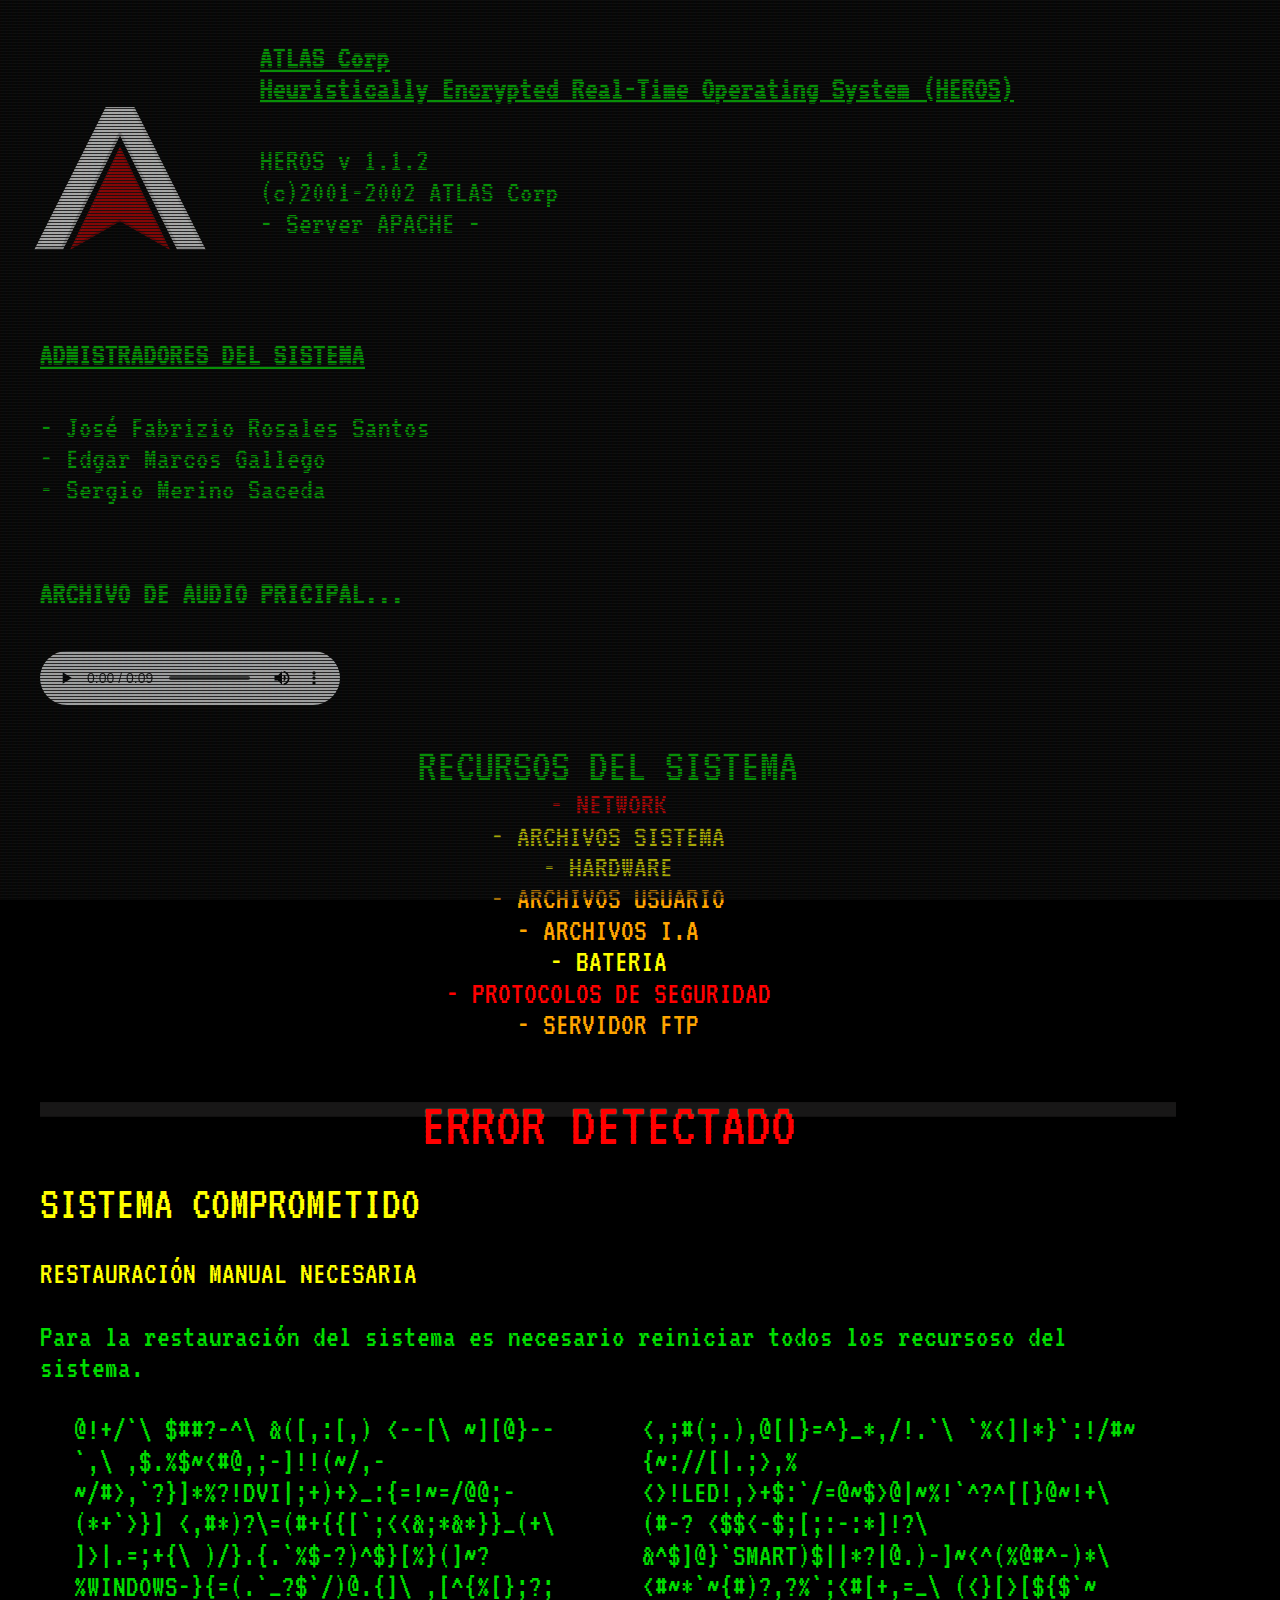
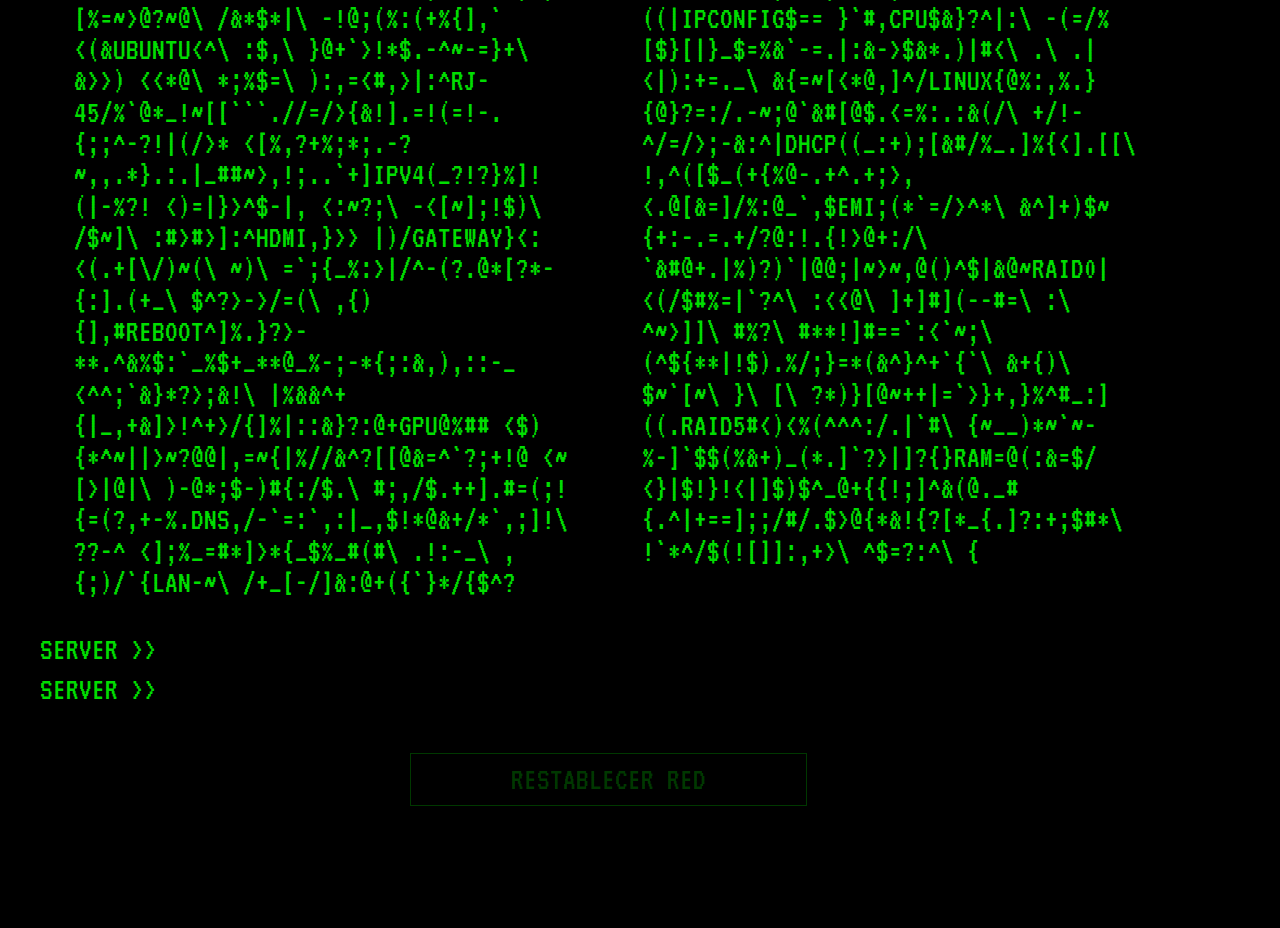
<file: index.html>
<!DOCTYPE html>
<html lang="en">

<head class="site clearfix">
    <meta charset="utf-8">
    <title>TERMINAL A12</title>
    <link href="css/stylesT.css" rel="stylesheet" type="text/css">
    <link href="css/stylesGlitch.scss" rel="stylesheet" type="text/scss">
    <link rel="stylesheet" type="text/css" href="css/stylesGlitch.css">
    <script src="js/desafio_1.js"></script>
    <!--<script src="js/sonido1.js"></script>-->
    <script src="js/pryueba.js"></script>
    <link rel="icon" type="image/png" href="img/logo.png">
</head>

<body>
    <div class="row">
        <div class="overlay"></div>

        <div class="col one">
            <img src="img/Atlas_White_on_Black_Logo.png" alt="Atlas" width="740" height="729" id="logo-v" />
        </div>
        <div class="col two">
            <h4><u>ATLAS Corp <br /> <b>H</b>euristically <b>E</b>ncrypted <b>R</b>eal-Time <b>O</b>perating <b>S</b>ystem (HEROS)</u></h4>

            <p>HEROS v 1.1.2</p>
            <p>(c)2001-2002 ATLAS Corp</p>
            <p>- Server APACHE -</p>
        </div>
    </div>

    <!--
    <nav class="site clear">
        <ul>
            <li><a href="#" title="">Return Home</a></li>
            <li><a href="#" title="">Our Clients</a></li>
            <li><a href="#" title="">Contact Us</a></li>
        </ul>
    </nav>-->

    <div class="wrapper">
        <div class="content clearfix">

            <div class="row">
                <div class="col_one">
                    <h4><u>ADMISTRADORES DEL SISTEMA</u></h4>
                    <p>- José Fabrizio Rosales Santos</p>
                    <p>- Edgar Marcos Gallego</p>
                    <p>- Sergio Merino Saceda</p>
                </div>
                <br>
                <div class="col_one">
                    <h4>ARCHIVO DE AUDIO PRICIPAL...</h4>
                    <audio controls>
                        <source src="docs/sonido/voz1.mp3" type="audio/mpeg">
                    </audio>
                </div>

            </div>


            <p class="clear"><br /></p>

            <div class="row">
                <div class="aligCenter">
                    <h2><i class="fal fa-server"></i> RECURSOS DEL SISTEMA <i class="fal fa-server"></i></h2>
                    <p class="red">- NETWORK</p>
                    <p class="yellow">- ARCHIVOS SISTEMA</p>
                    <p class="yellow">- HARDWARE</p>
                    <p class="orange">- ARCHIVOS USUARIO</p>
                    <p class="orange">- ARCHIVOS I.A</p>
                    <p class="yellow">- BATERIA</p>
                    <p class="red">- PROTOCOLOS DE SEGURIDAD</p>
                    <p class="orange">- SERVIDOR FTP</p>
                </div>
            </div>

            <br />
            <br />

            <div class="row">
                <h1 data-text="ERROR DETECTADO" class="red animation_text"><i class="fal fa-exclamation-triangle"></i>ERROR DETECTADO<i class="fal fa-exclamation-triangle"></i></h1><br />

                <div class="yellow">
                    <h2> <i class="fas fa-microchip"></i> SISTEMA COMPROMETIDO <i class="fas fa-microchip"></i></h2><br />
                    <p>RESTAURACIÓN MANUAL NECESARIA</p><br />
                </div>

                <div>
                    <p>Para la restauración del sistema es necesario reiniciar todos los recursoso del sistema.</p>
                    <br />
                </div>
            </div>


            <div class="row">
                <div class="col_two">
                    <p>
                        @!+/`\ $##?-^\ &([,:[,)
                        <--[\ ~][@}--`,\ ,$.%$~<#@,;-]!!(~/,-~/#>,`?}]*%?!DVI|;+)+>_:{=!~=/@@;-(*+`>}]
                            <,#*)?\=(#+{{[`;<<&;*&*}}_(+\ ]>|.=;+{\ )/}.{.`%$-?)^$}[%}(]~?%WINDOWS-}{=(.`_?$`/)@.{]\ ,[^{%[};?;[%=~>@?~@\ /&*$*|\ -!@;(%:(+%{],`
                                <(&UBUNTU<^\ :$,\ }@+`>!*$.-^~-=}+\ &>>)
                                    <<*@\ *;%$=\ ):,=<#,>|:^RJ-45/%`@*_!~[[```.//=/>{&!].=!(=!-.{;;^-?!|(/>*
                                        <[%,?+%;*;.-?~,,.*}.:.|_##~>,!;..`+]IPV4(_?!?}%]!(|-%?!
                                            <)=|}>^$-|,
                                                <:~?;\ -<[~];!$)\ /$~]\ :#>#>]:^HDMI,}>>
                                                    <?{@,[~(+^<)(!{-@.+^!/%~$]\ ~._-!(/%@$>|)/GATEWAY}<:<(.+[\/)~(\ ~)\ =`;{_%:>|/^-(?.@*[?*-{:].(+_\ $^?>->/=(</!.][_^@;{~WIFI/=&_?[%#+%++?$]:<!:*_/%`_]$?])*^?+/}]~<\ ^/}$>\ ,{){],#REBOOT^]%.}?>-**.^&%$:`_%$+_**@_%-;-*{;:&,),::-_
                                                        <^^;`&}*?>;&!\ |%&&^+{|_,+&]>!^+>/{]%|::&}?:@+GPU@%##
                                                            <$){*^~||>~?@@|,=~{|%//&^?[[@&=^`?;+!@
                                                                <~[>|@|\ )-@*;$-)#{:/$.\ #;,/$.++].#=(;!{=(?,+-%.DNS,/-`=:`,:|_,$!*@&+/*`,;]!\ ??-^
                                                                    <];%_=#*]>*{_$%_#(#\ .!:-_\ ,{;)/`{LAN-~\ /+_[-/]&:@+({`}*/{$^?
                </div>
                <div class="col_two">
                    <p>
                        <,;#(;.),@[|}=^}_*,/!.`\ `%<]|*}`:!/#~{~://[|.;>,%
                            <>!LED!,>+$:`/=@~$>@|~%!`^?^[[}@~!+\ (#-?
                                <$$<-$;[;:-:*]!?\ &^$]@}`SMART)$||*?|@.)-]~<^(%@#^-)*\ <#~*`~{#)?,?%`;<#[+,=_\ (<}[>[${$`~((|IPCONFIG$==
                                    <?(#~__%(*&;<\ /_{={[]_[)^\ (=/@~^{!*%`=#+_?@};./\ `{>}`#,CPU$&}?^|:\ -(=/%[$}[|}_$=%&`-=.|:&->$&*.)|#<\ .\ .|<|):+=._\ &{=~[<*@,]^/LINUX{@%:,%.}{@}?=:/.-~;@`&#[@$.<=%:.:&(/\ +/!-^/=/>;-&:^|DHCP((_:+);[&#/%_.]%{<].[[\ !,^([$_(+{%@-.+^.+;>,<.@[&=]/%:@_`,$EMI;(*`=/>^*\ &^]+)$~{+:-.=.+/?@:!.{!>@+:/\ `&#@+.|%)?)`|@@;|~>~,@()^$|&@~RAID0|<(/$#%=|`?^\ :<<@\ ]+]#](--#=\ :\ ^~>]]\ #%?\ #**!]#==`:<`~;\ (^${**|!$).%/;}<IP*_>=*(&^}^+`{`\ &+{)\ $~`[~\ }\ [\ ?*)}[@~++|=`>}+,}%^#_:]((.RAID5#<)<%(^^^:/.|`#\ {~__)*~`~-%-]`$$(%&+)_(*.]`?>|]?{}RAM=@(:&=$/
                                        <}|$!}!<|]$)$^_@+{{!;]^&(@._#{.^|+==];;/#/.$>@{*&!{?[*_{.]?:+;$#*\ !`*^/$(![]]:,+>\ ^$=?:^\ {</p>
                </div>
            </div>

            <br />

            <form>
                <label>SERVER >></label><input type="text" name="val-1" id="val-1"><br />
                <label>SERVER >></label><input type="text" name="val-2" id="val-2"><br />
                <br>
                <br>
                <center><a class="button" alt="" onclick="return val_1()" href="view/def2.php">RESTABLECER RED</a></center>
            </form>
            <br />
            <br />

        </div>

    </div>

</body>

</html>
</file>
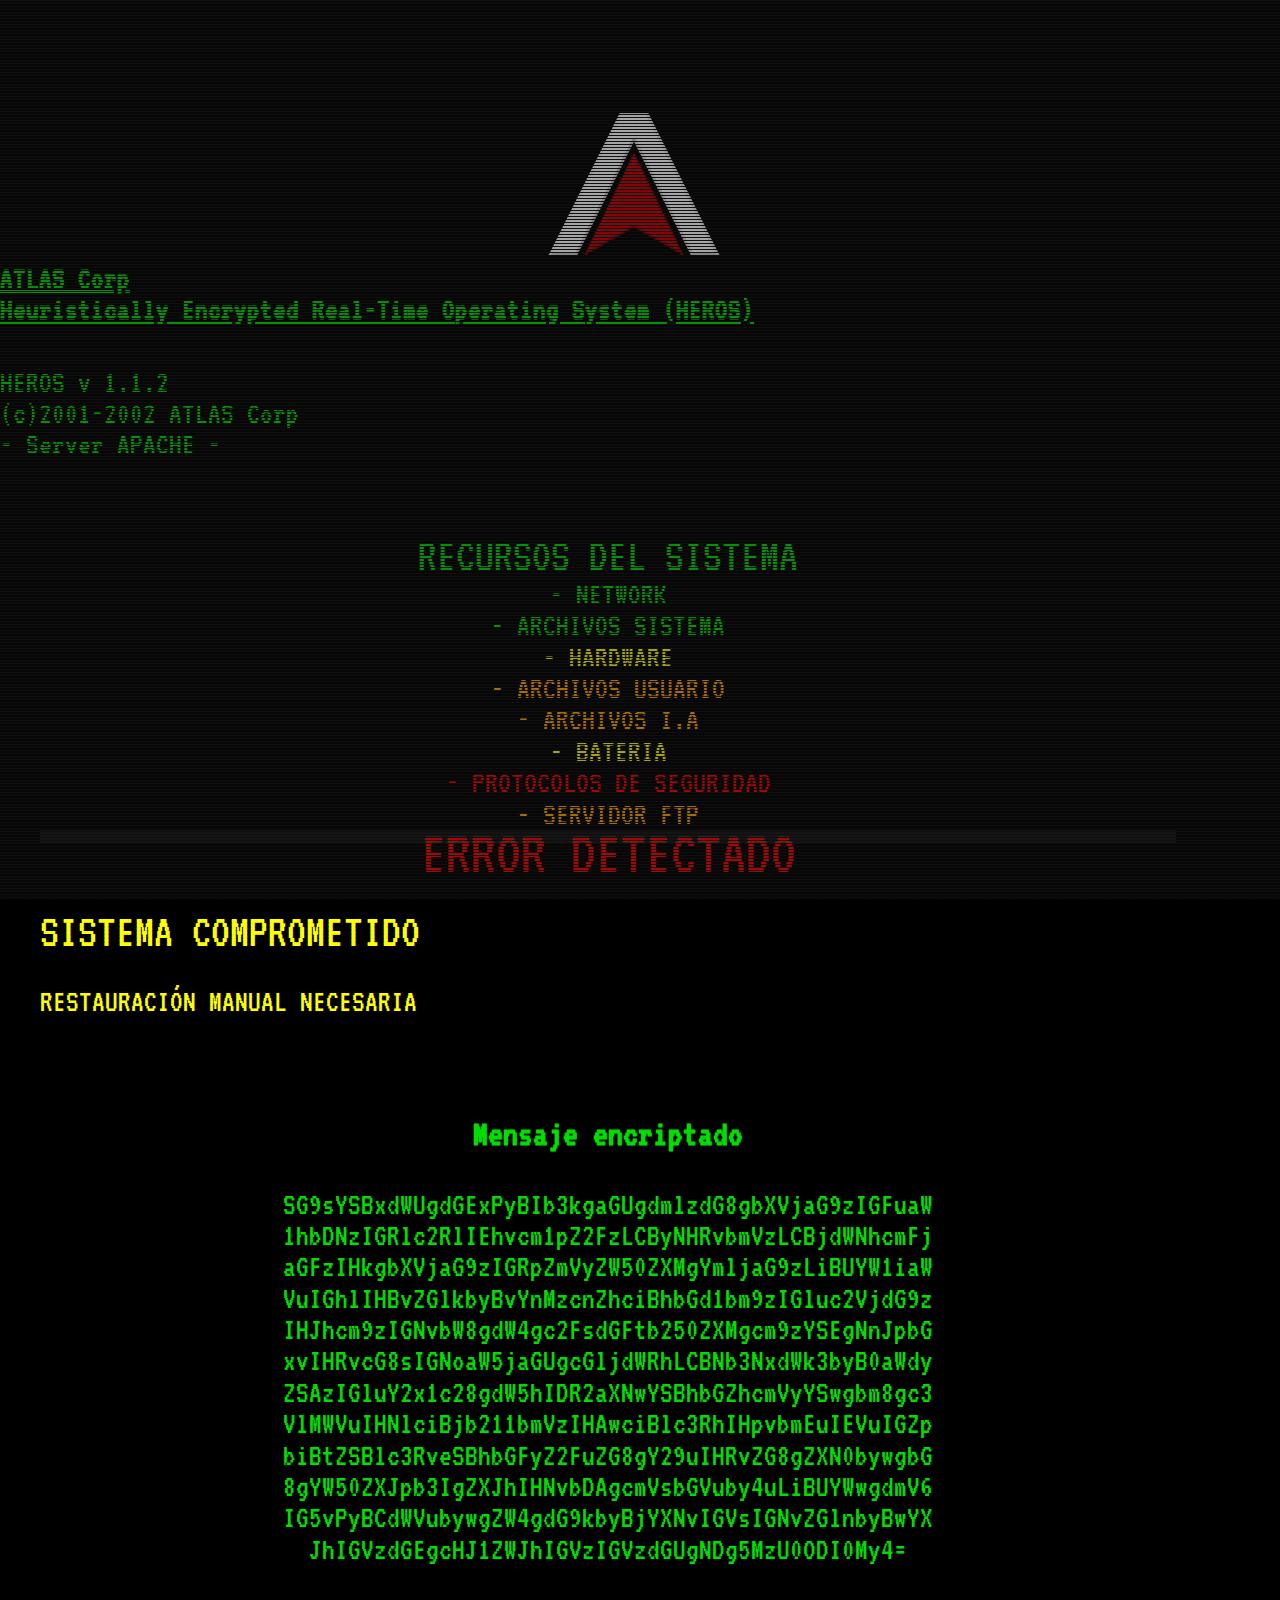
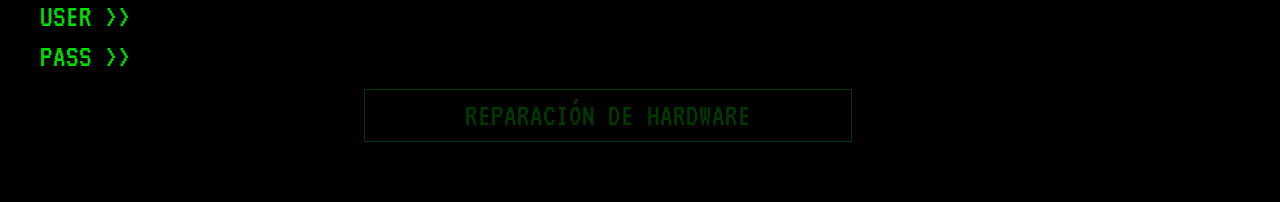
<file: view/def3.html>
<!DOCTYPE html>
<html lang="en">
<head class="site clearfix">
    <meta charset="utf-8">
    <title>TERMINAL A12</title>
    <link href="../css/def7.css" rel="stylesheet" type="text/css">
    <link href="../css/stylesGlitch.css" rel="stylesheet" type="text/css">
    <script src="../js/pryueba.js"></script>
    <script src="../js/def7.js"></script>
    <link rel="icon" type="image/png" href="../img/logo.png">
</head>

<body>
    <div class=" row ">
        <div class="overlay "></div>

        <div class="col one">
            <img src="../img/Atlas_White_on_Black_Logo.png" alt="Atlas" width="740" height="729" id="logo-v" />
        </div>
        <div class="col_two ">
            <h4><u>ATLAS Corp <br /> <b>H</b>euristically <b>E</b>ncrypted <b>R</b>eal-Time <b>O</b>perating <b>S</b>ystem (HEROS)</u></h4>

            <p>HEROS v 1.1.2</p>
            <p>(c)2001-2002 ATLAS Corp</p>
            <p>- Server APACHE -</p>
        </div>
    </div>

    <!--<nav class="site clear ">
        <ul>
            <li><a href="# " title=" ">Return Home</a></li>
            <li><a href="# " title=" ">Our Clients</a></li>
            <li><a href="# " title=" ">Contact Us</a></li>
        </ul>
    </nav>-->

    <div class="wrapper ">
        <div class="content clearfix ">

            <p class="clear "><br /></p>

            <div class="row ">
                <div class="aligCenter ">
                    <h2><i class="fal fa-server "></i> RECURSOS DEL SISTEMA <i class="fal fa-server "></i></h2>
                    <p>- NETWORK</p>
                    <p>- ARCHIVOS SISTEMA</p>
                    <p class="yellow">- HARDWARE</p>
                    <p class="orange">- ARCHIVOS USUARIO</p>
                    <p class="orange">- ARCHIVOS I.A</p>
                    <p class="yellow">- BATERIA</p>
                    <p class="red">- PROTOCOLOS DE SEGURIDAD</p>
                    <p class="orange">- SERVIDOR FTP</p>
                </div>
            </div>

            <h1 data-text="ERROR DETECTADO " class="red animation_text "><i class="fal fa-exclamation-triangle "></i>ERROR DETECTADO<i class="fal fa-exclamation-triangle "></i></h1><br />

            <div class="yellow ">
                <h2> <i class="fas fa-microchip "></i> SISTEMA COMPROMETIDO <i class="fas fa-microchip "></i></h2><br />
                <p>RESTAURACIÓN MANUAL NECESARIA</p><br />
                <br>
            </div>

            <div class="row">
                <h3 class="aligCenter">Mensaje encriptado</h3>
                <div class="col_one">
                    <p>SG9sYSBxdWUgdGExPyBIb3kgaGUgdmlzdG8gbXVjaG9zIGFuaW</p>
                    <p>1hbDNzIGRlc2RlIEhvcm1pZ2FzLCByNHRvbmVzLCBjdWNhcmFj</p>
                    <p>aGFzIHkgbXVjaG9zIGRpZmVyZW50ZXMgYmljaG9zLiBUYW1iaW</p>
                    <p>VuIGhlIHBvZGlkbyBvYnMzcnZhciBhbGd1bm9zIGluc2VjdG9z</p>
                    <p>IHJhcm9zIGNvbW8gdW4gc2FsdGFtb250ZXMgcm9zYSEgNnJpbG</p>
                    <p>xvIHRvcG8sIGNoaW5jaGUgcGljdWRhLCBNb3NxdWk3byB0aWdy</p>
                    <p>ZSAzIGluY2x1c28gdW5hIDR2aXNwYSBhbGZhcmVyYSwgbm8gc3</p>
                    <p>VlMWVuIHNlciBjb211bmVzIHAwciBlc3RhIHpvbmEuIEVuIGZp</p>
                    <p>biBtZSBlc3RveSBhbGFyZ2FuZG8gY29uIHRvZG8gZXN0bywgbG</p>
                    <p>8gYW50ZXJpb3IgZXJhIHNvbDAgcmVsbGVuby4uLiBUYWwgdmV6</p>
                    <p>IG5vPyBCdWVubywgZW4gdG9kbyBjYXNvIGVsIGNvZGlnbyBwYX</p>
                    <p>JhIGVzdGEgcHJ1ZWJhIGVzIGVzdGUgNDg5MzU0ODI0My4=</p>
                </div>
            </div>
            <br>
            <div class="row">
                <label>USER >></label><input type="text" name="user-t" id="user-t"><br />
                <label>PASS >></label><input type="text" name="pass-t" id="pass-t"><br />
                <br>
                <center><a class="button" alt="" onclick="return protocolos_p()" href="def4.php">Reparación de Hardware</a></center>
            </div>
        </div>
    </div>
</body>

</html>
</file>
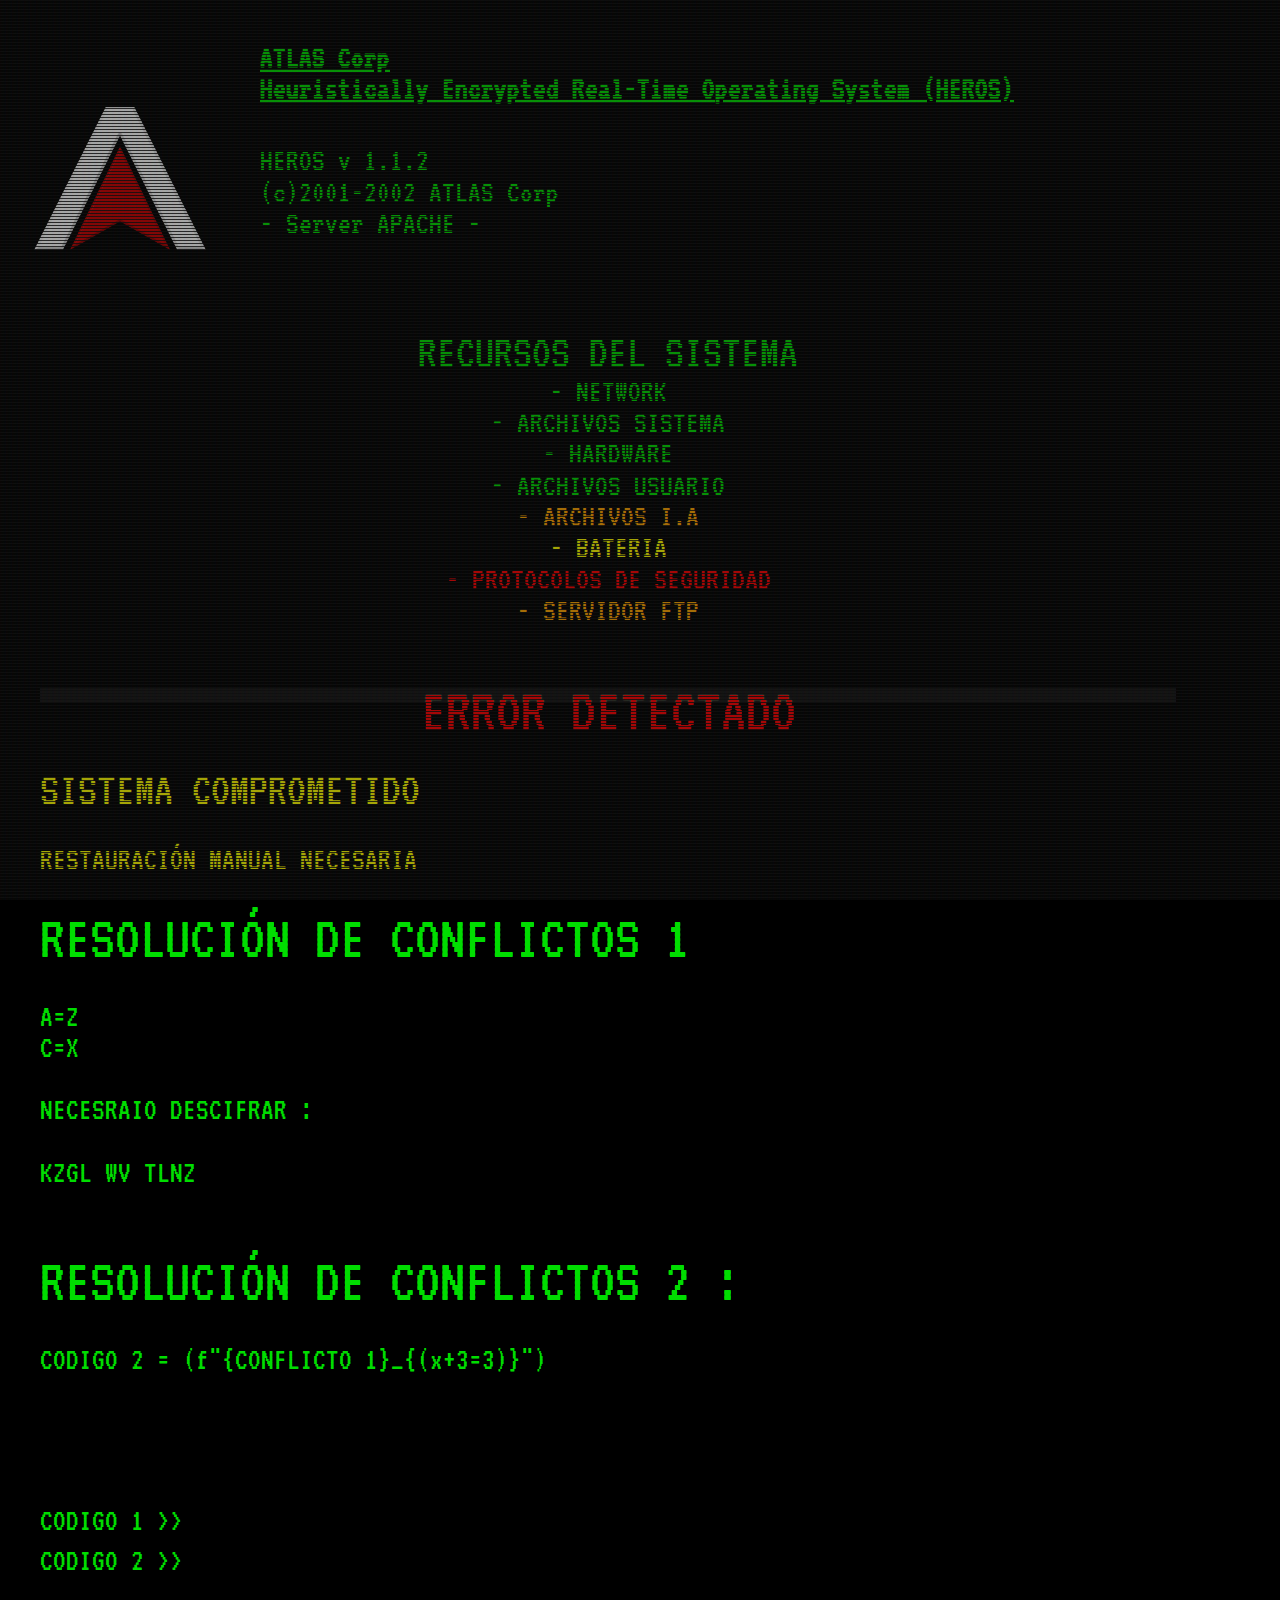
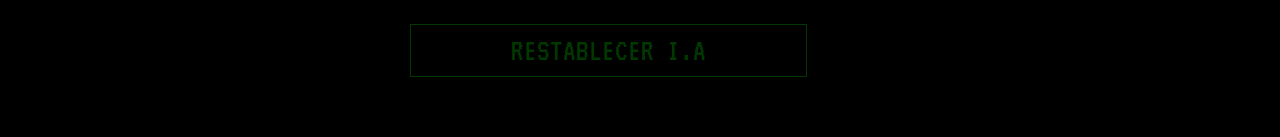
<file: view/def5.html>
<!DOCTYPE html>
<html lang="en">

<head class="site clearfix">
    <meta charset="utf-8">
    <title>TERMINAL A12</title>
    <link rel="icon" type="image/png" href="../img/logo.png">
    <link href="../css/stylesT.css" rel="stylesheet" type="text/css">
    <link href="../css/stylesGlitch.scss" rel="stylesheet" type="text/scss">
    <link rel="stylesheet" type="text/css" href="../css/stylesGlitch.css">
    <script src="../js/desafio_5.js"></script>
    <script src="../js/pryueba.js"></script>
</head>

<body>
    <div class="row">
        <div class="overlay"></div>

        <div class="col one">
            <img src="../img/Atlas_White_on_Black_Logo.png" alt="Atlas" width="740" height="729" id="logo-v" />
        </div>
        <div class="col two">
            <h4><u>ATLAS Corp <br /> <b>H</b>euristically <b>E</b>ncrypted <b>R</b>eal-Time <b>O</b>perating <b>S</b>ystem (HEROS)</u></h4>

            <p>HEROS v 1.1.2</p>
            <p>(c)2001-2002 ATLAS Corp</p>
            <p>- Server APACHE -</p>
        </div>
    </div>


    <div class="wrapper">
        <div class="content clearfix">

            <p class="clear"><br /></p>

            <div class="row">
                <div class="aligCenter">
                    <h2><i class="fal fa-server"></i> RECURSOS DEL SISTEMA <i class="fal fa-server"></i></h2>
                    <p>- NETWORK</p>
                    <p>- ARCHIVOS SISTEMA</p>
                    <p>- HARDWARE</p>
                    <p>- ARCHIVOS USUARIO</p>
                    <p class="orange">- ARCHIVOS I.A</p>
                    <p class="yellow">- BATERIA</p>
                    <p class="red">- PROTOCOLOS DE SEGURIDAD</p>
                    <p class="orange">- SERVIDOR FTP</p>
                </div>
            </div>

            <br />
            <br />

            <div class="row">
                <h1 data-text="ERROR DETECTADO" class="red animation_text"><i class="fal fa-exclamation-triangle"></i>ERROR DETECTADO<i class="fal fa-exclamation-triangle"></i></h1><br />

                <div class="yellow">
                    <h2> <i class="fas fa-microchip"></i> SISTEMA COMPROMETIDO <i class="fas fa-microchip"></i></h2><br />
                    <p>RESTAURACIÓN MANUAL NECESARIA</p><br />
                </div>


            </div>
            <div class="row">
                <div class="col_one">
                    <h1>RESOLUCIÓN DE CONFLICTOS 1</h1>
                    <br>
                    <p>A=Z</p>
                    <p>C=X</p>
                    <br>

                    <p>NECESRAIO DESCIFRAR <i class="fal fa-user-secret"></i>:</p>
                    <br>
                    <p>KZGL WV TLNZ</p>
                    <br>
                    <br>
                    <h1>RESOLUCIÓN DE CONFLICTOS 2 <i class="fab fa-python"></i>:</h1>
                    <br>
                    <p>CODIGO 2 = (f"{CONFLICTO 1}_{(x+3=3)}")</p>
                    <br>
                    <br>
                    <br>
                    <br>
                </div>
            </div>

            <div class="row">
                <div class="col_one">
                    <form>
                        <label>CODIGO 1 >></label><input type="text" name="val-1" id="val-1"><br />
                        <label>CODIGO 2 >></label><input type="text" name="val-2" id="val-2"><br />
                        <br>
                        <br>
                        <center><a class="button" alt="" onclick="return val_1()" href="def6.html">RESTABLECER I.A</a></center>
                    </form>
                </div>
            </div>



        </div>
    </div>

</body>

</html>
</file>
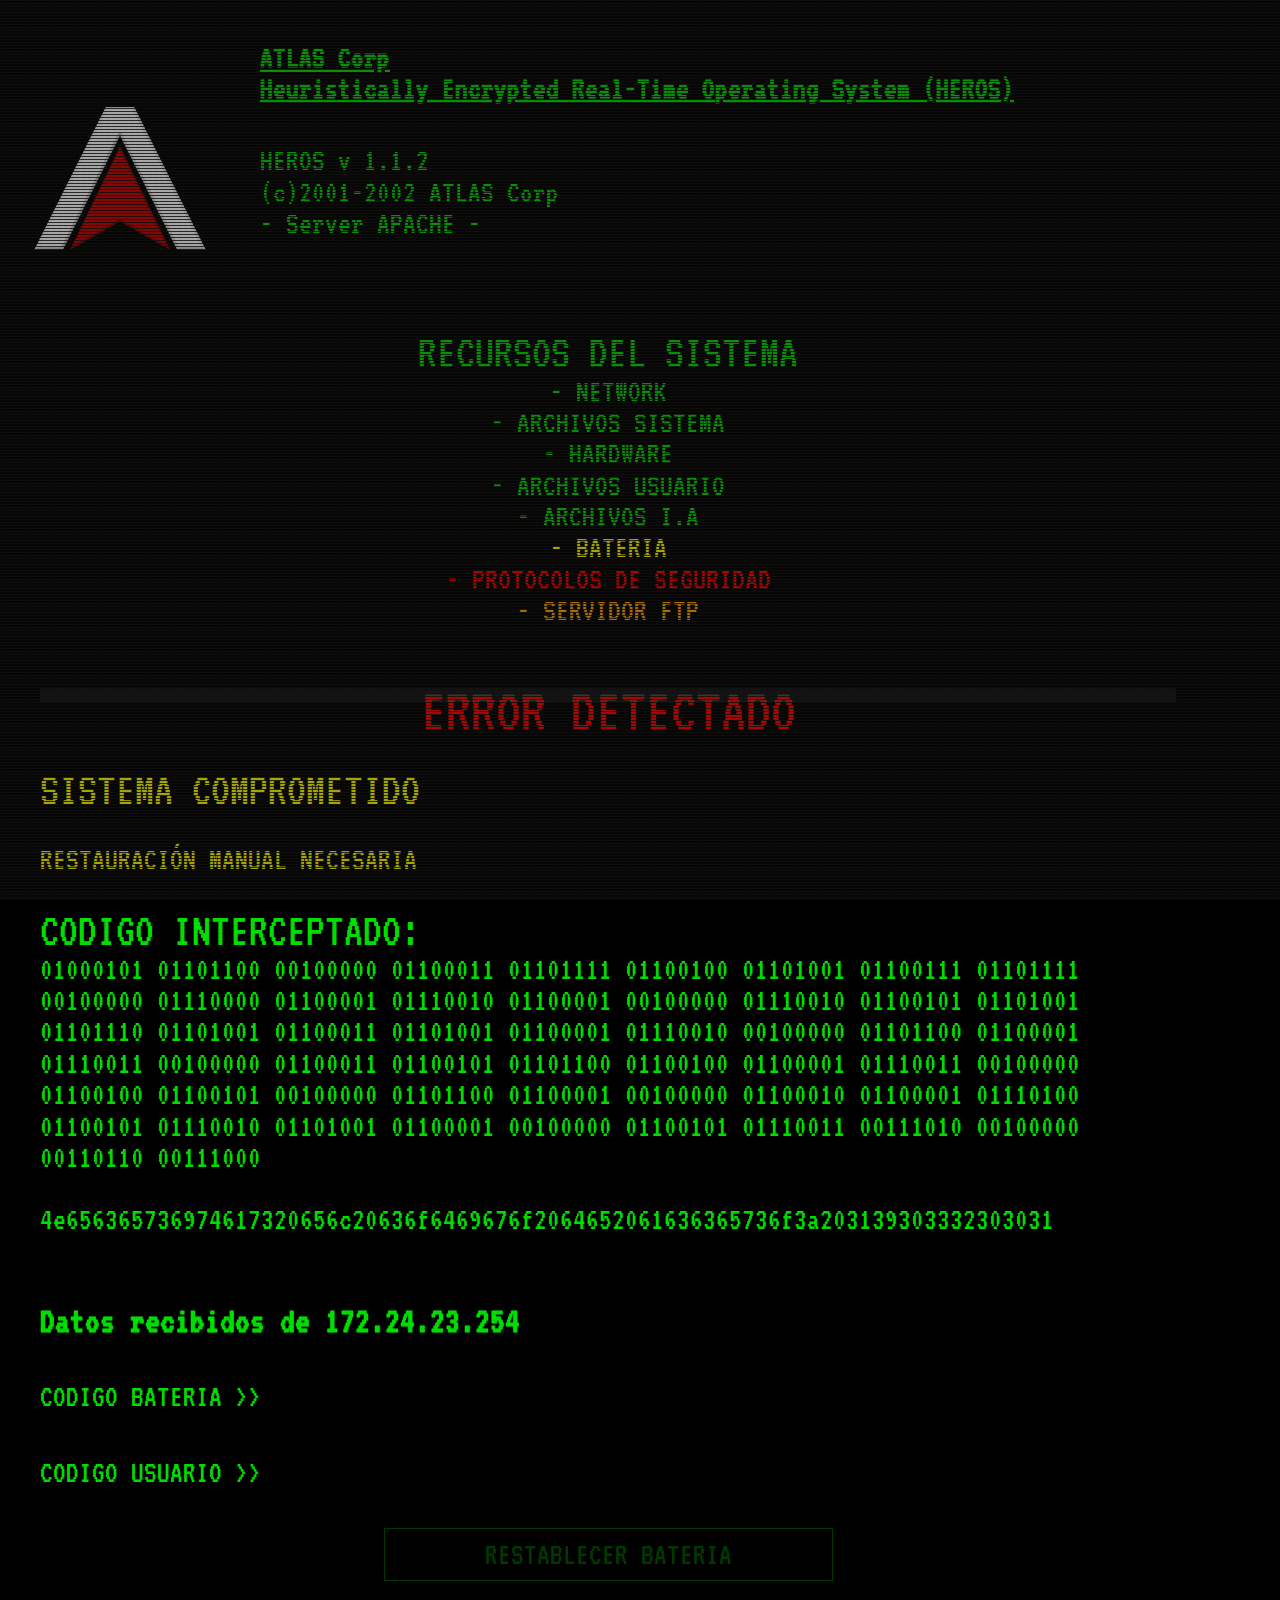
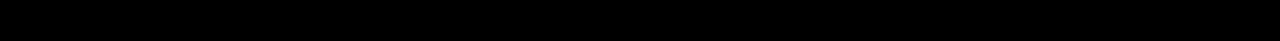
<file: view/def6.html>
<!DOCTYPE html>
<html lang="en">

<head class="site clearfix">
    <meta charset="utf-8">
    <title>TERMINAL A12</title>
    <link rel="icon" type="image/png" href="../img/logo.png">
    <link href="../css/stylesT.css" rel="stylesheet" type="text/css">
    <link href="../css/stylesGlitch.scss" rel="stylesheet" type="text/scss">
    <link rel="stylesheet" type="text/css" href="../css/stylesGlitch.css">
    <script src="../js/desafio_6.js"></script>
    <script src="../js/pryueba.js"></script>
</head>

<body>
    <div class="row">
        <div class="overlay"></div>

        <div class="col one">
            <img src="../img/Atlas_White_on_Black_Logo.png" alt="Atlas" width="740" height="729" id="logo-v" />
        </div>
        <div class="col two">
            <h4><u>ATLAS Corp <br /> <b>H</b>euristically <b>E</b>ncrypted <b>R</b>eal-Time <b>O</b>perating <b>S</b>ystem (HEROS)</u></h4>

            <p>HEROS v 1.1.2</p>
            <p>(c)2001-2002 ATLAS Corp</p>
            <p>- Server APACHE -</p>
        </div>
    </div>


    <div class="wrapper">
        <div class="content clearfix">

            <p class="clear"><br /></p>

            <div class="row">
                <div class="aligCenter">
                    <h2><i class="fal fa-server"></i> RECURSOS DEL SISTEMA <i class="fal fa-server"></i></h2>
                    <p>- NETWORK</p>
                    <p>- ARCHIVOS SISTEMA</p>
                    <p>- HARDWARE</p>
                    <p>- ARCHIVOS USUARIO</p>
                    <p>- ARCHIVOS I.A</p>
                    <p class="yellow">- BATERIA</p>
                    <p class="red">- PROTOCOLOS DE SEGURIDAD</p>
                    <p class="orange">- SERVIDOR FTP</p>
                </div>
            </div>

            <br />
            <br />

            <div class="row">
                <h1 data-text="ERROR DETECTADO" class="red animation_text"><i class="fal fa-exclamation-triangle"></i>ERROR DETECTADO<i class="fal fa-exclamation-triangle"></i></h1><br />

                <div class="yellow">
                    <h2> <i class="fas fa-microchip"></i> SISTEMA COMPROMETIDO <i class="fas fa-microchip"></i></h2><br />
                    <p>RESTAURACIÓN MANUAL NECESARIA</p><br />
                </div>


            </div>
            <div class="row">
                <div class="col_one">
                    <h2>Codigo Interceptado:</h2>
                    <p>
                        01000101 01101100 00100000 01100011 01101111 01100100 01101001 01100111 01101111 00100000 01110000 01100001 01110010 01100001 00100000 01110010 01100101 01101001 01101110 01101001 01100011 01101001 01100001 01110010 00100000 01101100 01100001 01110011
                        00100000 01100011 01100101 01101100 01100100 01100001 01110011 00100000 01100100 01100101 00100000 01101100 01100001 00100000 01100010 01100001 01110100 01100101 01110010 01101001 01100001 00100000 01100101 01110011 00111010 00100000
                        00110110 00111000
                    </p>
                    <br>
                    <p>
                        4e656365736974617320656c20636f6469676f2064652061636365736f3a203139303332303031
                    </p>
                    <br>
                    <h3>Datos recibidos de 172.24.23.254</h3>

                </div>
            </div>

            <div class="row">
                <div class="col_one">
                    <form>
                        <label>CODIGO BATERIA >></label><input type="text" name="val-1" id="val-1"><br />
                        <label>CODIGO USUARIO >></label><input type="text" name="val-2" id="val-2"><br />
                        <br>
                        <br>
                        <center><a class="button" alt="" onclick="return val_1()" href="def7.html">RESTABLECER BATERIA</a></center>
                    </form>
                </div>
            </div>



        </div>
    </div>

</body>

</html>
</file>
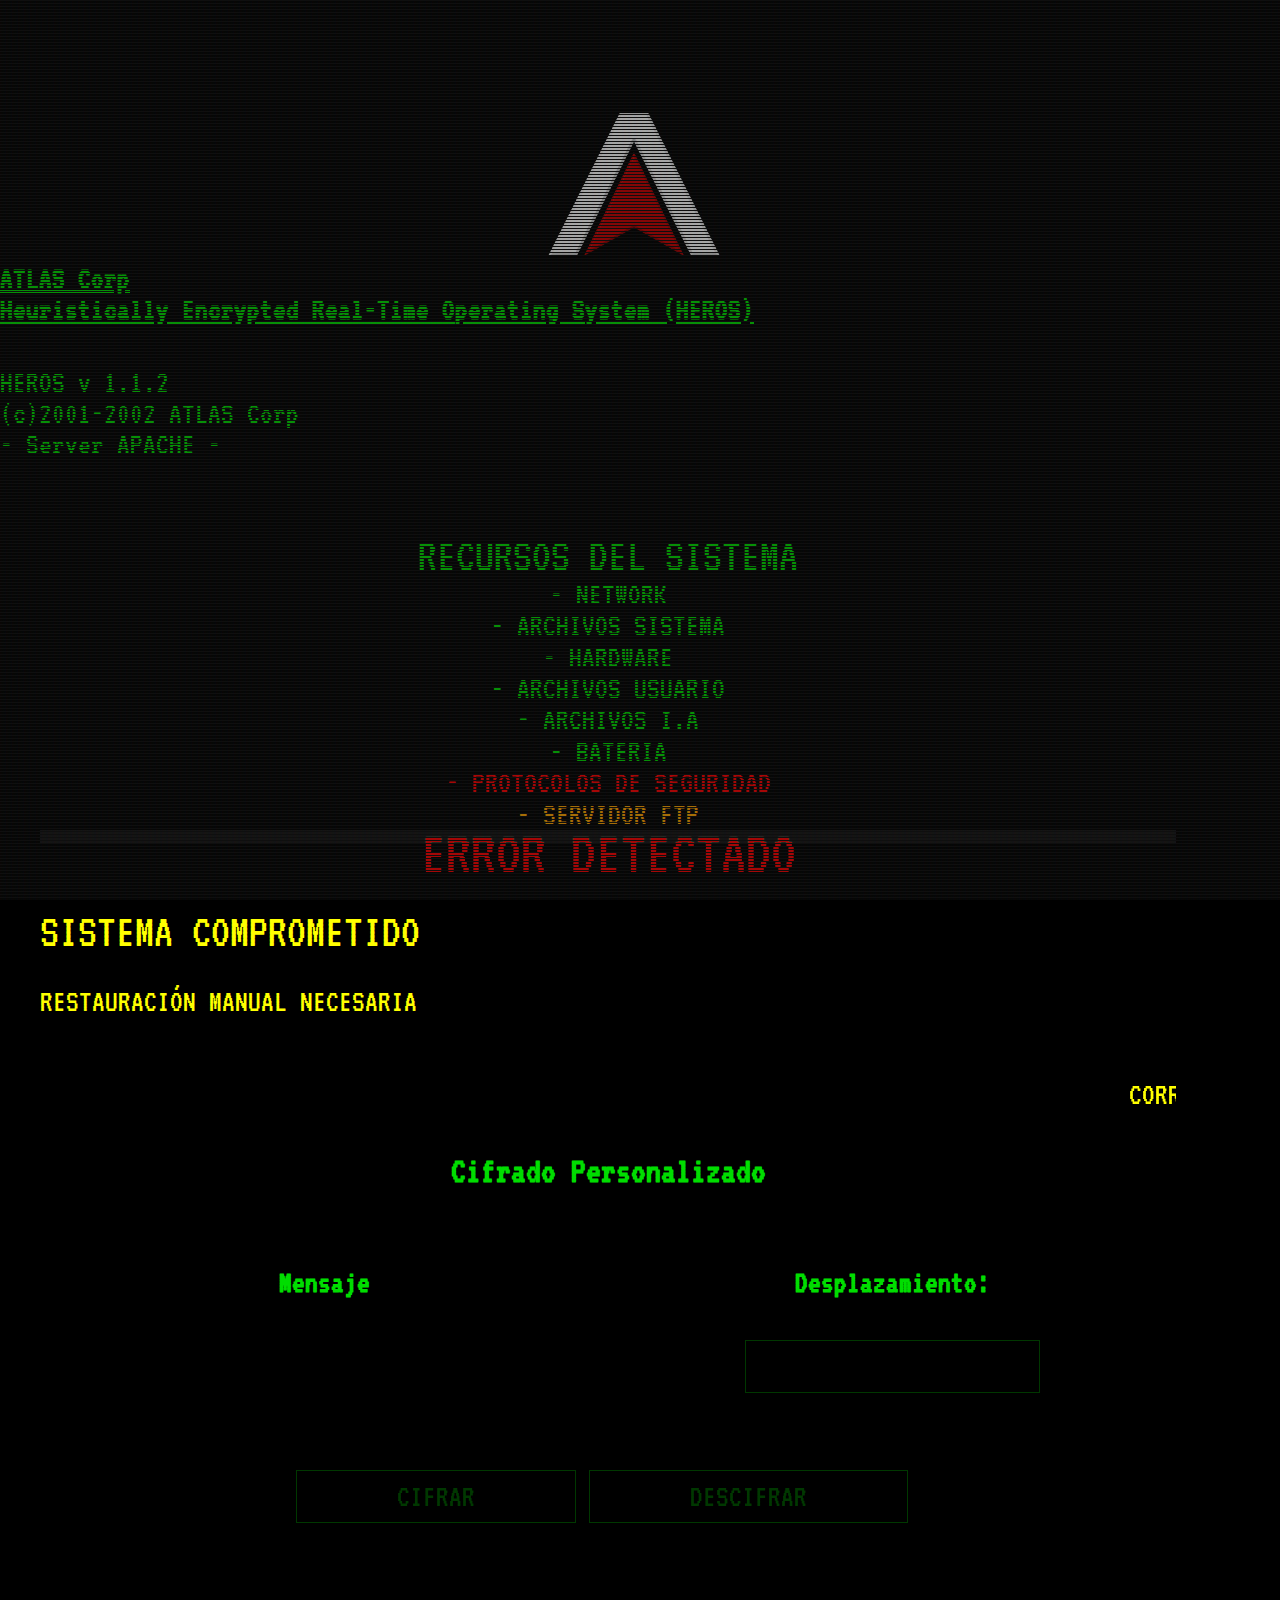
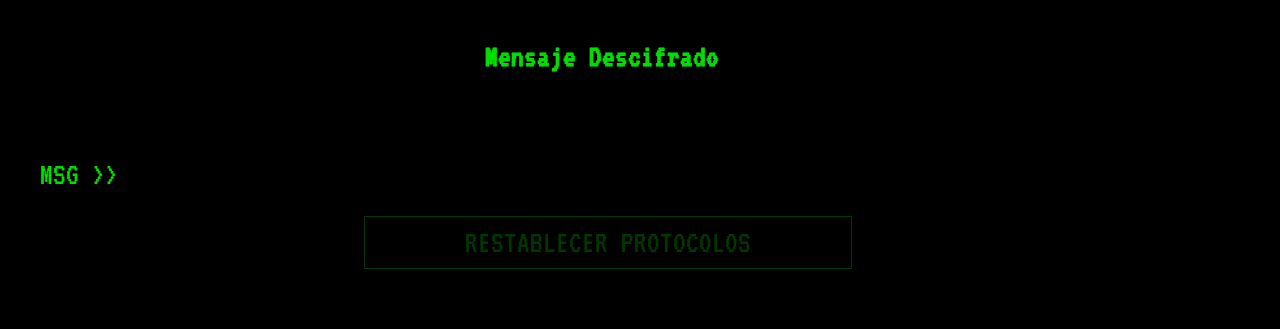
<file: view/def7.html>
<!DOCTYPE html>
<html lang="en">
<head class="site clearfix">
    <meta charset="utf-8">
    <title>TERMINAL A12</title>
    <link rel="icon" type="image/png" href="img/logo.png">
    <!--Guia sobre la vulnerabilidad https://cyberbotnet.com/posts/Auth-Bypass-with-PHP-Type-Juggling/-->
    <link href="../css/def7.css" rel="stylesheet" type="text/css">
    <link href="../css/stylesGlitch.css" rel="stylesheet" type="text/css">
    <script src="../js/pryueba.js"></script>
    <script src="../js/def7.js"></script>
</head>

<body>

    <div class=" row ">
        <div class="overlay "></div>

        <div class="col one">
            <img src="../img/Atlas_White_on_Black_Logo.png" alt="Atlas" width="740" height="729" id="logo-v" />
        </div>
        <div class="col_two ">
            <h4><u>ATLAS Corp <br /> <b>H</b>euristically <b>E</b>ncrypted <b>R</b>eal-Time <b>O</b>perating <b>S</b>ystem (HEROS)</u></h4>

            <p>HEROS v 1.1.2</p>
            <p>(c)2001-2002 ATLAS Corp</p>
            <p>- Server APACHE -</p>
        </div>
    </div>

    <!--<nav class="site clear ">
        <ul>
            <li><a href="# " title=" ">Return Home</a></li>
            <li><a href="# " title=" ">Our Clients</a></li>
            <li><a href="# " title=" ">Contact Us</a></li>
        </ul>
    </nav>-->

    <div class="wrapper ">
        <div class="content clearfix ">

            <p class="clear "><br /></p>

            <div class="row ">
                <div class="aligCenter ">
                    <h2><i class="fal fa-server "></i> RECURSOS DEL SISTEMA <i class="fal fa-server "></i></h2>
                    <p>- NETWORK</p>
                    <p>- ARCHIVOS SISTEMA</p>
                    <p>- HARDWARE</p>
                    <p>- ARCHIVOS USUARIO</p>
                    <p>- ARCHIVOS I.A</p>
                    <p>- BATERIA</p>
                    <p class="red ">- PROTOCOLOS DE SEGURIDAD</p>
                    <p class="orange ">- SERVIDOR FTP</p>
                </div>
            </div>

            <h1 data-text="ERROR DETECTADO " class="red animation_text "><i class="fal fa-exclamation-triangle "></i>ERROR DETECTADO<i class="fal fa-exclamation-triangle "></i></h1><br />

            <div class="yellow ">
                <h2> <i class="fas fa-microchip "></i> SISTEMA COMPROMETIDO <i class="fas fa-microchip "></i></h2><br />
                <p>RESTAURACIÓN MANUAL NECESARIA</p><br />
                <br>
                <marquee>CORREO RECIVIDO "DESCIFRAR (ZMDQAIL JQMV TI XIOQVI) E INTRODUCIR MENSAJE PARA REPARAR EL SISTEMA"</marquee>
            </div>
            <div class="row">
                <h3 class="aligCenter">Cifrado Personalizado</h3>
                <div class="col two">
                    <h4>Mensaje</h4>
                    <input type="text" id="mensaje">
                </div>
                <div class="col two">
                    <h4>Desplazamiento:</h4>
                    <input type="number" id="desplazamiento" size="1">
                </div>
                <div class="col one">
                    <a class="button" id="cifrar">Cifrar</a>
                    <a class="button" id="descifrar">Descifrar</a>
                </div>
                <div class="col one">
                    <h4>Mensaje Descifrado</h4>
                    <input type="text" id="mensaje2">
                </div>
            </div>
            <div class="row">
                <label>MSG >></label><input type="text" name="msg-t" id="msg-t"><br />
                <br>
                <center><a class="button" alt="" onclick="return protocolos()" href="def8.php">Restablecer Protocolos</a></center>
            </div>
        </div>
    </div>
</body>

</html>
</file>
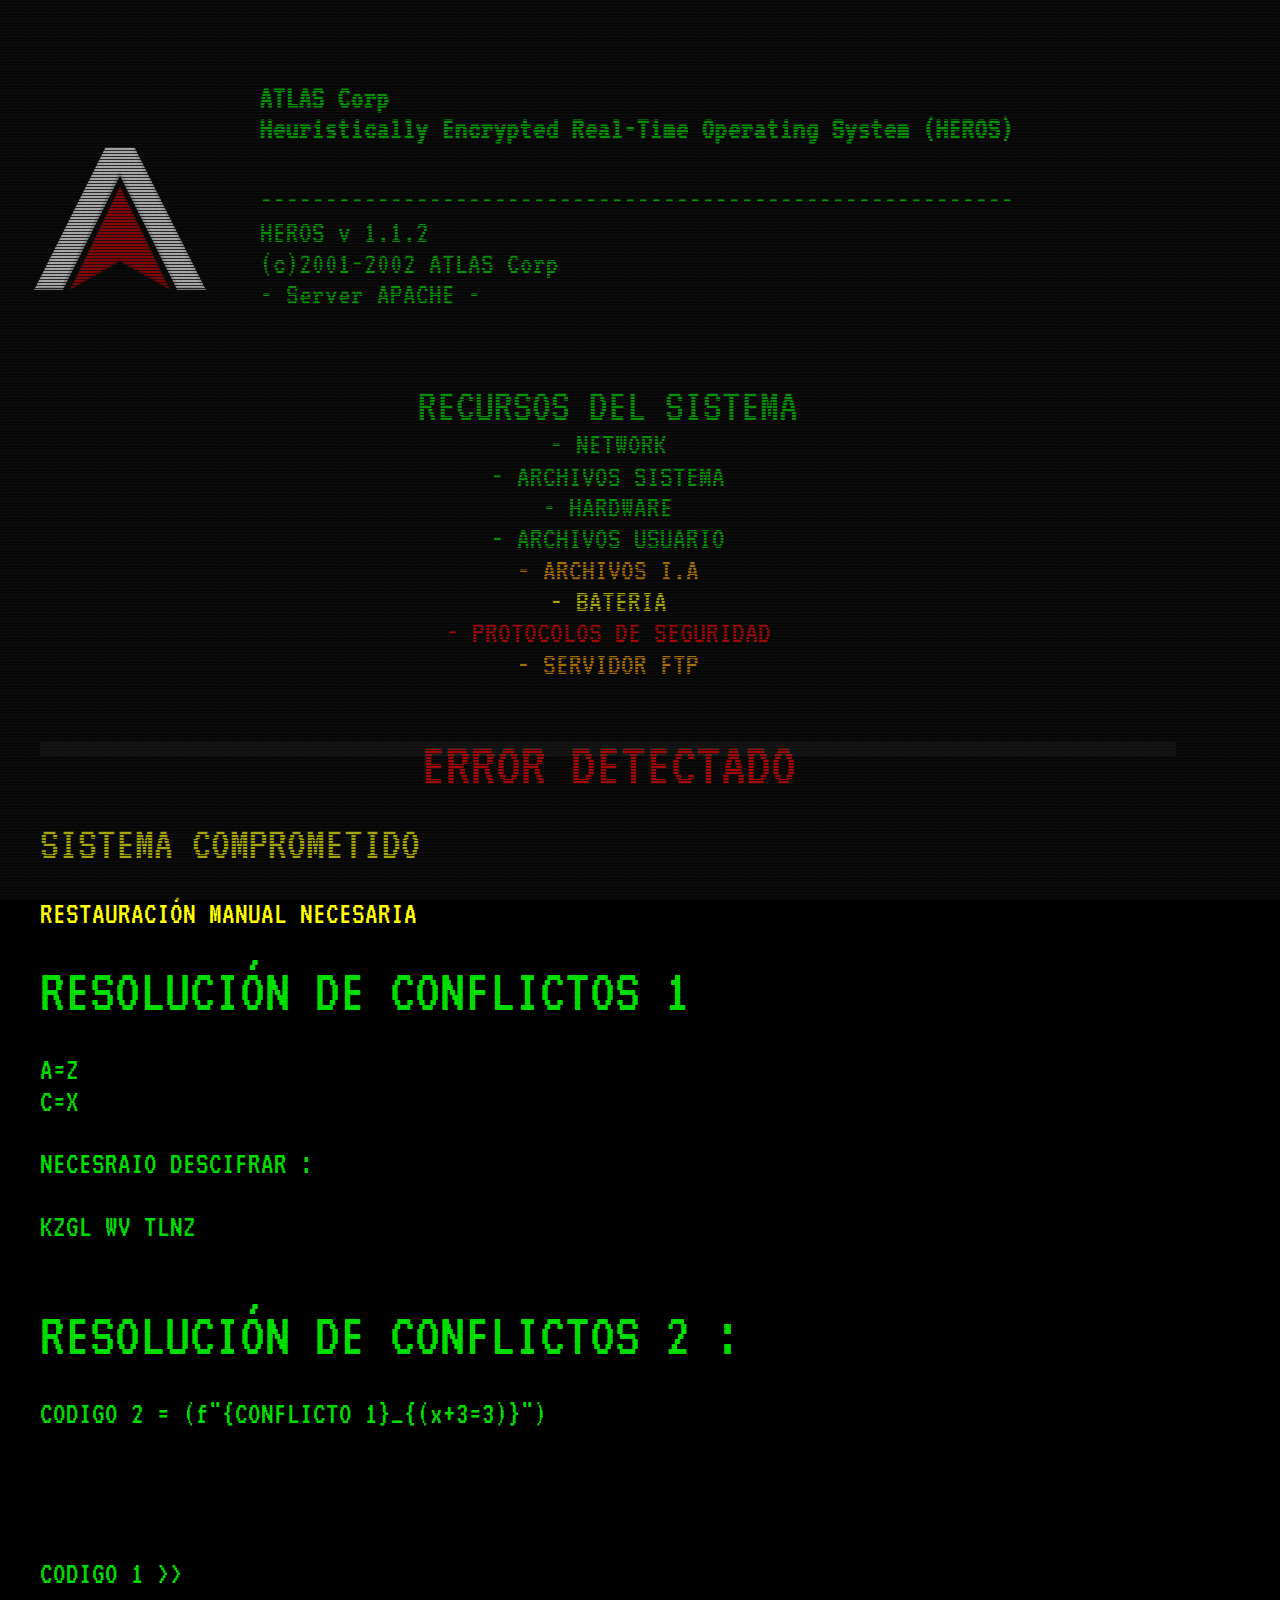
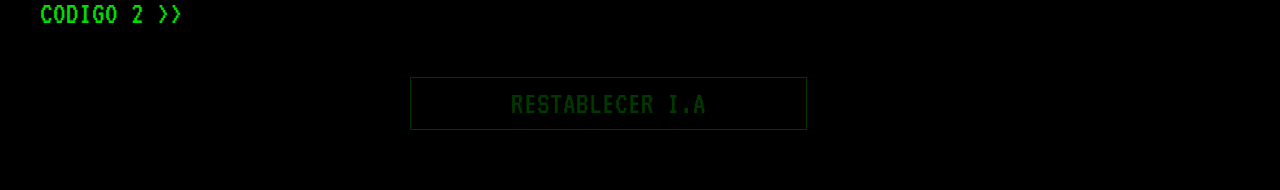
<file: view/desaf5.html>
<!DOCTYPE html>
<html lang="en">

<header class="site clearfix">
    <link href="../css/stylesT.css" rel="stylesheet" type="text/css">
    <link href="../css/stylesGlitch.scss" rel="stylesheet" type="text/scss">
    <link rel="stylesheet" type="text/css" href="../css/stylesGlitch.css">
    <script src="../js/desafio_5.js"></script>
    <script src="../js/pryueba.js"></script>
</header>

<body>
    <div class="row">
        <div class="overlay"></div>

        <div class="col one">
            <img src="../img/Atlas_White_on_Black_Logo.png" alt="Atlas" width="740" height="729" id="logo-v" />
        </div>
        <div class="col two">
            <h4>ATLAS Corp <br /> <b>H</b>euristically <b>E</b>ncrypted <b>R</b>eal-Time <b>O</b>perating <b>S</b>ystem (HEROS)</h4>
            <p>----------------------------------------------------------</p>
            <p>HEROS v 1.1.2</p>
            <p>(c)2001-2002 ATLAS Corp</p>
            <p>- Server APACHE -</p>
        </div>
    </div>


    <div class="wrapper">
        <div class="content clearfix">

            <p class="clear"><br /></p>

            <div class="row">
                <div class="aligCenter">
                    <h2><i class="fal fa-server"></i> RECURSOS DEL SISTEMA <i class="fal fa-server"></i></h2>
                    <p>- NETWORK</p>
                    <p>- ARCHIVOS SISTEMA</p>
                    <p>- HARDWARE</p>
                    <p>- ARCHIVOS USUARIO</p>
                    <p class="orange">- ARCHIVOS I.A</p>
                    <p class="yellow">- BATERIA</p>
                    <p class="red">- PROTOCOLOS DE SEGURIDAD</p>
                    <p class="orange">- SERVIDOR FTP</p>
                </div>
            </div>

            <br />
            <br />

            <div class="row">
                <h1 data-text="ERROR DETECTADO" class="red animation_text"><i class="fal fa-exclamation-triangle"></i>ERROR DETECTADO<i class="fal fa-exclamation-triangle"></i></h1><br />

                <div class="yellow">
                    <h2> <i class="fas fa-microchip"></i> SISTEMA COMPROMETIDO <i class="fas fa-microchip"></i></h2><br />
                    <p>RESTAURACIÓN MANUAL NECESARIA</p><br />
                </div>


            </div>
            <div class="row">
                <div class="col_one">
                    <h1>RESOLUCIÓN DE CONFLICTOS 1</h1>
                    <br>
                    <p>A=Z</p>
                    <p>C=X</p>
                    <br>

                    <p>NECESRAIO DESCIFRAR <i class="fal fa-user-secret"></i>:</p>
                    <br>
                    <p>KZGL WV TLNZ</p>
                    <br>
                    <br>
                    <h1>RESOLUCIÓN DE CONFLICTOS 2 <i class="fab fa-python"></i>:</h1>
                    <br>
                    <p>CODIGO 2 = (f"{CONFLICTO 1}_{(x+3=3)}")</p>
                    <br>
                    <br>
                    <br>
                    <br>
                </div>
            </div>

            <div class="row">
                <div class="col_one">
                    <form>
                        <label>CODIGO 1 >></label><input type="text" name="val-1" id="val-1"><br />
                        <label>CODIGO 2 >></label><input type="text" name="val-2" id="val-2"><br />
                        <br>
                        <br>
                        <center><a class="button" alt="" onclick="return val_1()" href="desaf6.html">RESTABLECER I.A</a></center>
                    </form>
                </div>
            </div>



        </div>
    </div>

</body>

</html>
</file>
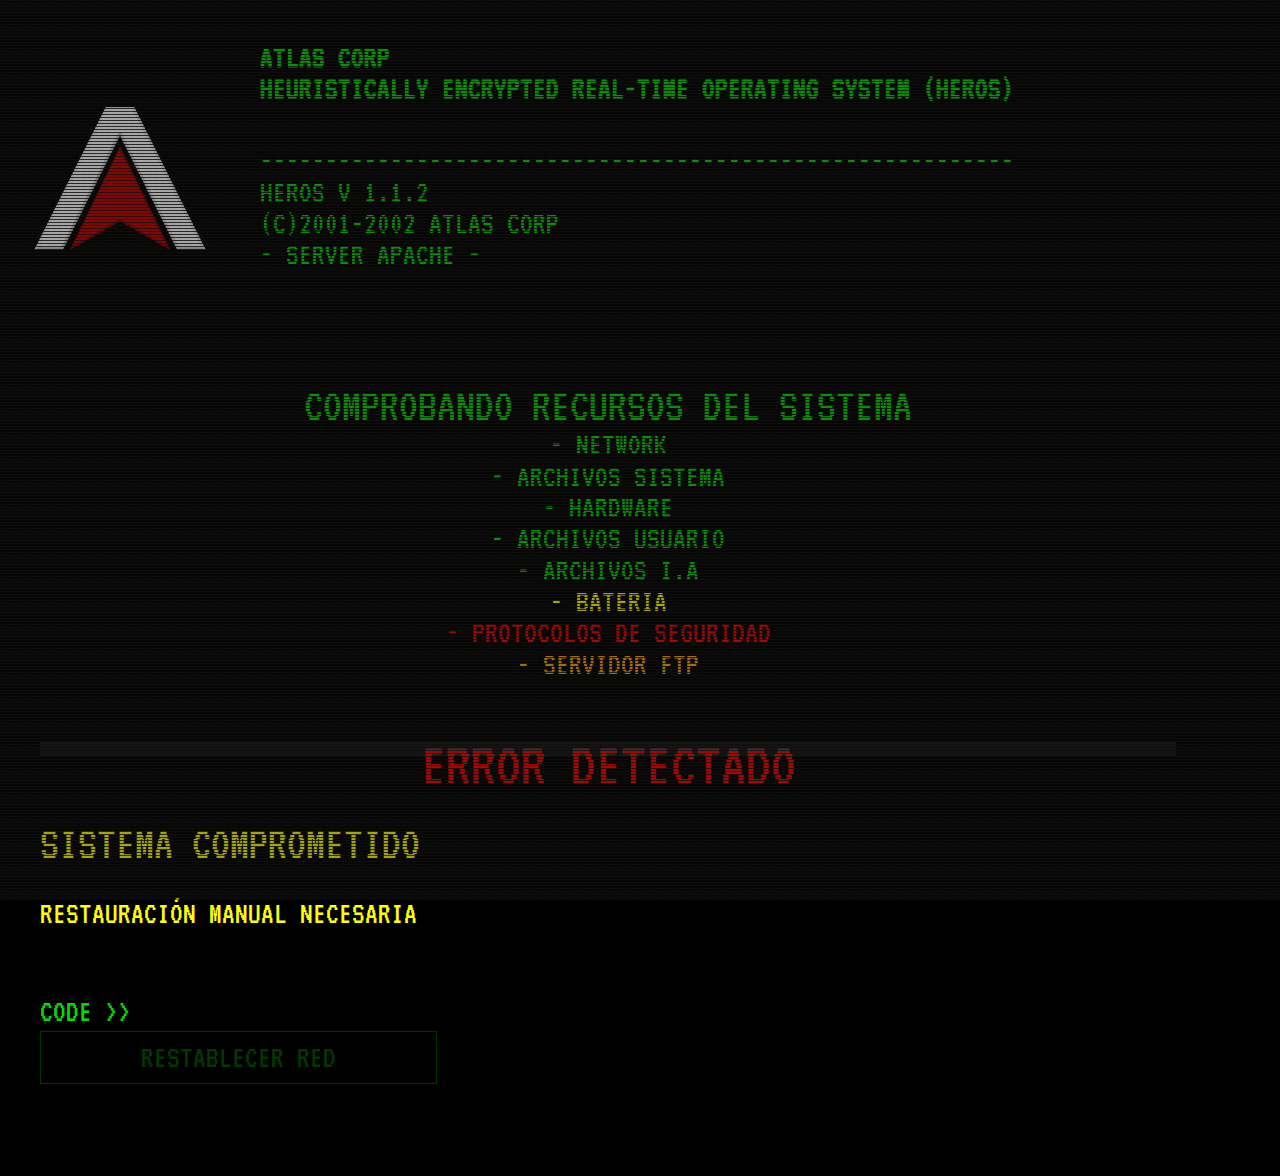
<file: view/desaf6.html>
<html>

    <header class="site clearfix">
        <link href="../css/stylesT.css" rel="stylesheet" type="text/css" >
		<link href="../css/stylesGlitch.scss" rel="stylesheet" type="text/scss">
        <link rel="stylesheet" type="text/css" href="../css/stylesGlitch.css">
        <script src="../js/desafio_1.js"></script>
		<script src="../js/pryueba.js"></script>
        <div class="col one">
            <img src="../img/Atlas_White_on_Black_Logo.png" alt="Atlas" width="740" height="729" id="logo-v" />
        </div>
        <div class="col two">
            <h4>ATLAS Corp <br /> <b>H</b>euristically <b>E</b>ncrypted <b>R</b>eal-Time <b>O</b>perating <b>S</b>ystem (HEROS)</h4>
            <p>----------------------------------------------------------</p>
            <p>HEROS v 1.1.2</p>
            <p>(c)2001-2002 ATLAS Corp</p>
            <p>- Server APACHE -</p>
        </div>
    </header>

    <body>

    <div class="overlay"></div>
    <div class="wrapper">	
    <div class="content clearfix">
<!--
    <nav class="site clear">
        <ul>
            <li><a href="#" title="">Return Home</a></li>
            <li><a href="#" title="">Our Clients</a></li>
            <li><a href="#" title="">Contact Us</a></li>
        </ul>
    </nav>-->
            
    

    <p class="clear"><br /></p>

    <div class="aligCenter">
        <h2><i class="fal fa-server"></i> COMPROBANDO RECURSOS DEL SISTEMA <i class="fal fa-server"></i></h2>
        <p>- NETWORK</p>
        <p>- ARCHIVOS SISTEMA</p>
        <p>- HARDWARE</p>
        <p>- ARCHIVOS USUARIO</p>
        <p>- ARCHIVOS I.A</p>
        <p class="yellow">- BATERIA</p>
        <p class="red">- PROTOCOLOS DE SEGURIDAD</p>
        <p class="orange">- SERVIDOR FTP</p>
    </div>
    <br />
    <br />
    <h1 data-text="ERROR DETECTADO" class="red animation_text"><i class="fal fa-exclamation-triangle"></i>ERROR DETECTADO<i class="fal fa-exclamation-triangle"></i></h1><br />
    
    <div class="yellow">
        <h2> <i class="fas fa-microchip"></i> SISTEMA COMPROMETIDO <i class="fas fa-microchip"></i></h2><br />
        <p>RESTAURACIÓN MANUAL NECESARIA</p><br />
    </div>

    
   

    <br />


    <form>
        <label>CODE >></label><input type="text" name="val-1" id="val-1"><br />

        <a class="button" alt="" onclick="return val_1()" href="index.html">RESTABLECER RED</a>
    </form>
    

</body>
</html>
</file>
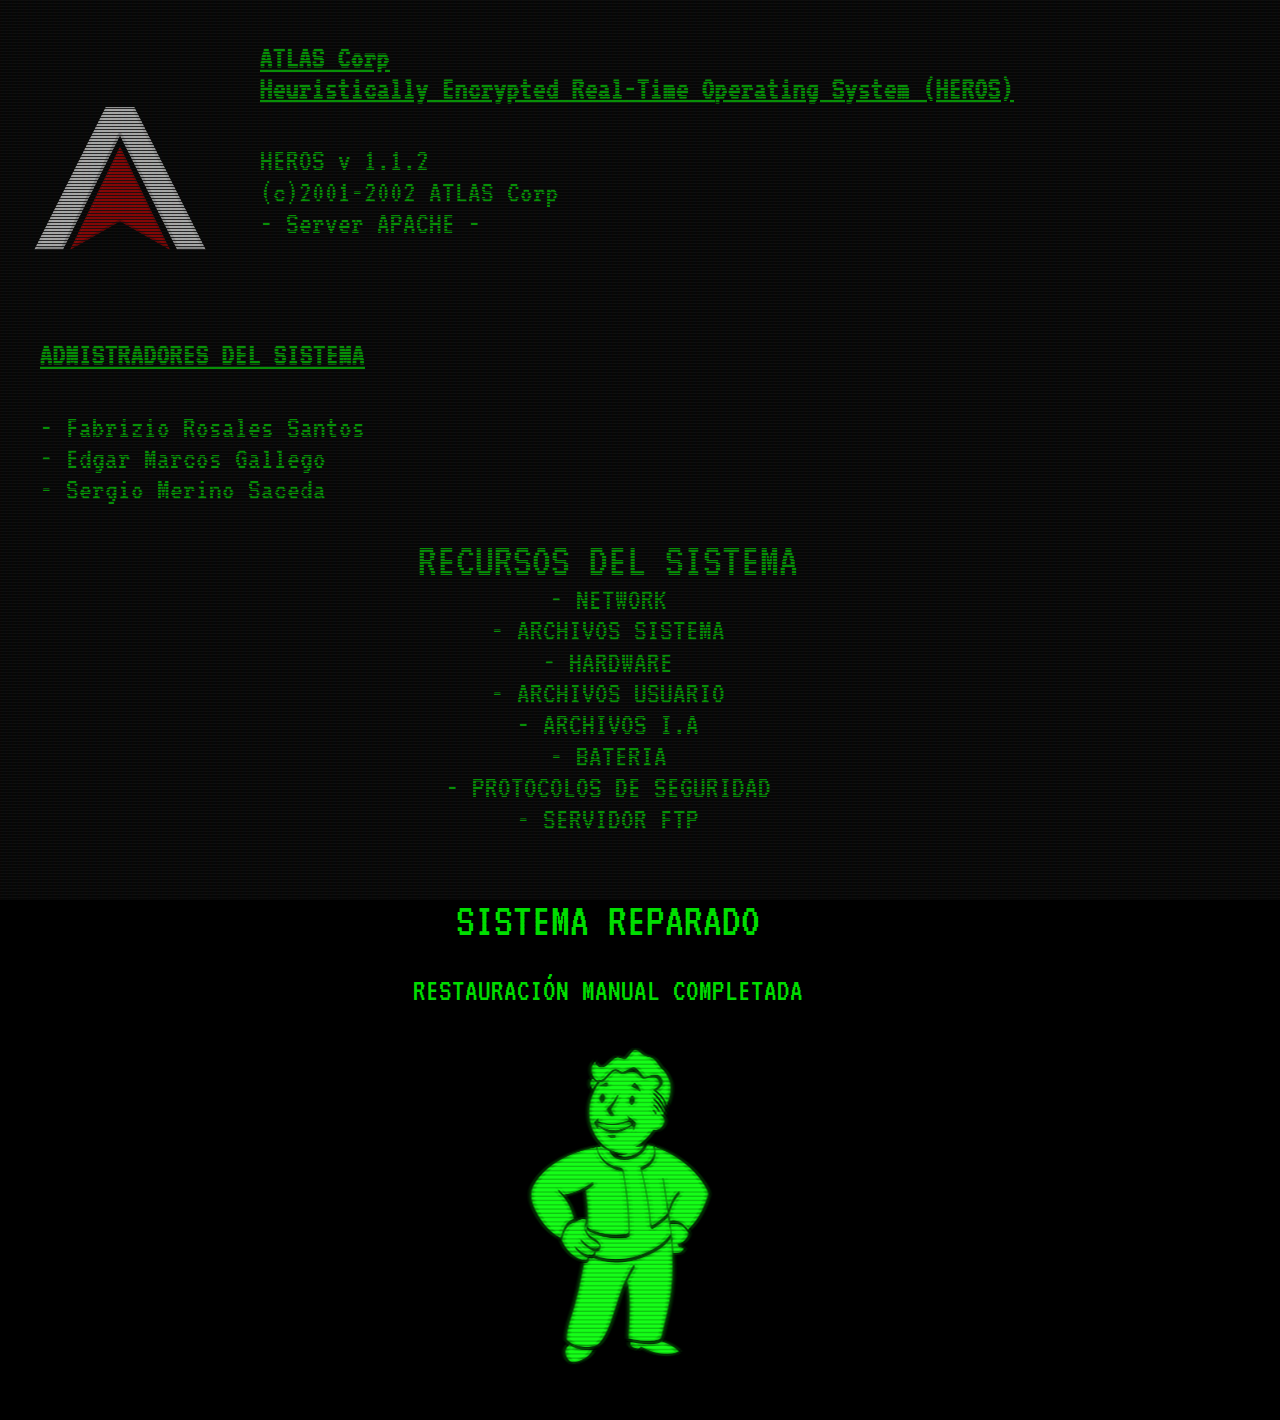
<file: view/final.html>
<!DOCTYPE html>
<html lang="en">

<head class="site clearfix">
    <meta charset="utf-8">
    <title>TERMINAL A12</title>
    <link rel="icon" type="image/png" href="../img/logo.png">
    <link href="../css/stylesT.css" rel="stylesheet" type="text/css">
    <link href="../css/stylesGlitch.scss" rel="stylesheet" type="text/scss">
    <link rel="stylesheet" type="text/css" href="../css/stylesGlitch.css">
    <script src="../js/desafio_1.js"></script>
    <script src="../js/pryueba.js"></script>
</head>

<body>
    <div class="row">
        <div class="overlay"></div>

        <div class="col one">
            <img src="../img/Atlas_White_on_Black_Logo.png" alt="Atlas" width="740" height="729" id="logo-v" />
        </div>
        <div class="col two">
            <h4><u>ATLAS Corp <br /> <b>H</b>euristically <b>E</b>ncrypted <b>R</b>eal-Time <b>O</b>perating <b>S</b>ystem (HEROS)</u></h4>

            <p>HEROS v 1.1.2</p>
            <p>(c)2001-2002 ATLAS Corp</p>
            <p>- Server APACHE -</p>
        </div>
    </div>

    <!--
    <nav class="site clear">
        <ul>
            <li><a href="#" title="">Return Home</a></li>
            <li><a href="#" title="">Our Clients</a></li>
            <li><a href="#" title="">Contact Us</a></li>
        </ul>
    </nav>-->

    <div class="wrapper">
        <div class="content clearfix">

            <div class="row">
                <div class="col_one">
                    <h4><u>ADMISTRADORES DEL SISTEMA</u></h4>
                    <p>- Fabrizio Rosales Santos</p>
                    <p>- Edgar Marcos Gallego</p>
                    <p>- Sergio Merino Saceda</p>
                </div>

            </div>

            <p class="clear"><br /></p>

            <div class="row">
                <div class="aligCenter">
                    <h2><i class="fal fa-server"></i> RECURSOS DEL SISTEMA <i class="fal fa-server"></i></h2>
                    <p>- NETWORK</p>
                    <p>- ARCHIVOS SISTEMA</p>
                    <p>- HARDWARE</p>
                    <p>- ARCHIVOS USUARIO</p>
                    <p>- ARCHIVOS I.A</p>
                    <p>- BATERIA</p>
                    <p>- PROTOCOLOS DE SEGURIDAD</p>
                    <p>- SERVIDOR FTP</p>
                </div>
            </div>

            <br />
            <br />

            <div class="row">

                <div class="aligCenter">
                    <h2> <i class="fas fa-microchip"></i> SISTEMA REPARADO <i class="fas fa-microchip"></i></h2><br />
                    <p>RESTAURACIÓN MANUAL COMPLETADA</p><br />
                    <img src="../img/final.gif" alt="Atlas">
                </div>

            </div>
        </div>
    </div>

</body>

</html>
</file>
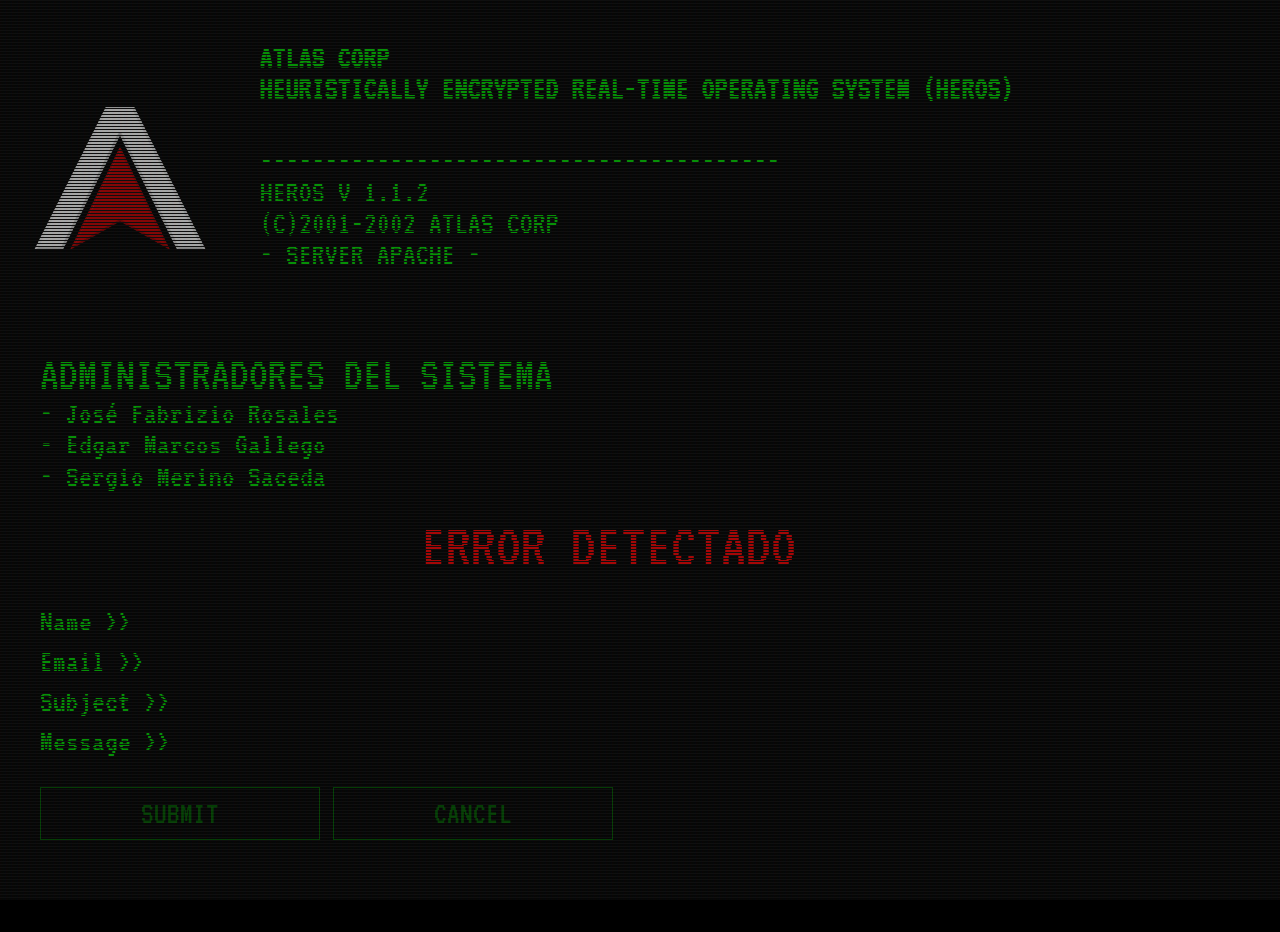
<file: Edgar/view/def1.html>
<html>

    <header class="site clearfix">
        <link href="../css/stylesT.css" rel="stylesheet" type="text/css">
		<link href="estilos2.css" rel="stylesheet" type="text/scss">
		<script src="../js/pryueba.js"></script>
        <div class="col one">
            <img src="../img/Atlas_White_on_Black_Logo.png" alt="Atlas" width="740" height="729" id="logo-v" />
        </div>
        <div class="col two">
            <h4>ATLAS Corp <br /> <b>H</b>euristically <b>E</b>ncrypted <b>R</b>eal-Time <b>O</b>perating <b>S</b>ystem (HEROS)</h4>
            <p>----------------------------------------</p>
            <p>HEROS v 1.1.2</p>
            <p>(c)2001-2002 ATLAS Corp</p>
            <p>- Server APACHE -</p>
        </div>
    </header>

    <body>

    <div class="overlay"></div>
    <div class="wrapper">	
    <div class="content clearfix">
<!--
    <nav class="site clear">
        <ul>
            <li><a href="#" title="">Return Home</a></li>
            <li><a href="#" title="">Our Clients</a></li>
            <li><a href="#" title="">Contact Us</a></li>
        </ul>
    </nav>-->
            
    
	<h2>Administradores del sistema</h2>
	
	<p>- José Fabrizio Rosales</p>
	<p>- Edgar Marcos Gallego</p>
	<p>- Sergio Merino Saceda</p>

    <p class="clear"><br /></p>


    <h1 class="red animation_text"><i class="fal fa-exclamation-triangle"></i>ERROR DETECTADO<i class="fal fa-exclamation-triangle"></i></h1><br />
    
    <form>
        <label>Name >></label><input type="text" /><br />
        <label>Email >></label><input type="text" /><br />
        <label>Subject >></label><input type="text" /><br />
        <label>Message >></label><textarea id="text" rows="1"></textarea><br /><br /><br />
        <input type="submit" value="Submit" />
        <a class="button" alt="" href="index.html">Cancel</a>
    </form>

    </div>
    </div>

</body>
</html>
</file>
<file: css/stylesT.css>
@import url(https://fonts.googleapis.com/css?family=VT323);
@keyframes type {
    from {
        width: 0;
    }
}

@keyframes type2 {
    0% {
        width: 0;
    }
    50% {
        width: 0;
    }
    100% {
        width: 100;
    }
}

@keyframes blink {
    to {
        opacity: .0;
    }
}

@keyframes scan {
    from {
        top: 0
    }
    to {
        top: 100%
    }
}

@keyframes flicker {
    0% {
        opacity: 0.15795
    }
    5% {
        opacity: 0.31511
    }
    10% {
        opacity: 0.94554
    }
    15% {
        opacity: 0.2469
    }
    20% {
        opacity: 0.62031
    }
    25% {
        opacity: 0.0293
    }
    30% {
        opacity: 0.00899
    }
    35% {
        opacity: 0.5344
    }
    40% {
        opacity: 0.12778
    }
    45% {
        opacity: 0.52042
    }
    50% {
        opacity: 0.3823
    }
    55% {
        opacity: 0.2198
    }
    60% {
        opacity: 0.9383
    }
    65% {
        opacity: 0.86615
    }
    70% {
        opacity: 0.68695
    }
    75% {
        opacity: 0.55749
    }
    80% {
        opacity: 0.96984
    }
    85% {
        opacity: 0.0361
    }
    90% {
        opacity: 0.24467
    }
    95% {
        opacity: 0.08351
    }
    100% {
        opacity: 0.54813
    }
}

* {
    box-sizing: border-box;
}

html,
body {
    background: black;
    color: #00dd00;
    font-size: 64.5%;
    font-size: 1.4em;
    font-family: 'VT323', Courier;
    height: 100%;
    margin: 0;
    padding: 0;
}

.row:after {
    content: "";
    display: table;
    clear: both;
}

h1,
h2,
h3 h4,
h5,
h6 {
    font-weight: normal;
    margin: 0;
    text-transform: uppercase;
}

a {
    color: white;
    text-decoration: none;
}

a:hover {
    color: red;
}

p {
    line-height: 100%;
    margin: 0;
}

span {
    animation: blink 1s infinite
}

ul {
    list-style: none;
}

ul a:before,
p a:before {
    color: #00dd00;
    content: ' [ ';
}

ul a:after,
p a:after {
    color: #00dd00;
    content: ' ] ';
}

header.site {
    margin: 0 0 40px 0;
    text-transform: uppercase;
}

nav.site {
    margin: 0 0 40px 0;
    width: 100%;
}

nav.site ul {
    padding: 0;
}

nav.site ul li {
    display: inline-block;
    padding: 0 10px;
    min-width: 250px;
    width: auto;
}

.overlay {
    height: 1px;
    position: absolute;
    top: 0;
    left: 0;
    width: 1px;
}

.overlay:before {
    background: linear-gradient(#101010 10%, rgba(16, 16, 16, 0.2) 50%), linear-gradient(90deg, rgba(255, 0, 0, 0.03), rgba(0, 255, 0, 0.02), rgba(0, 0, 255, 0.03));
    background-size: 100% 3px, 6px 100%;
    content: "";
    display: block;
    pointer-events: none;
    position: fixed;
    top: 0;
    right: 0;
    bottom: 0;
    left: 0;
    z-index: 2;
}

.overlay:after {
    animation: flicker 0.30s infinite;
    background: rgba(16, 16, 16, 0.2);
    content: "";
    display: block;
    pointer-events: none;
    position: fixed;
    top: 0;
    right: 0;
    bottom: 0;
    left: 0;
    z-index: 2;
}

.col {
    float: left;
    padding: 0 20px;
}

.col.two {
    width: auto;
}

.wrapper {
    animation: scroll 5s 1;
    margin: 0;
    overflow: hidden;
    padding: 0;
}

.content {
    animation: scroll 3s 1;
    overflow: hidden;
    padding: 40px;
    position: relative;
    width: 95%;
}

#logo-v {
    padding-top: 50%;
    display: block;
    height: auto;
    margin: 0 auto;
    width: 200px;
}

img.pip-hero {
    display: block;
    float: left;
    height: auto;
    margin: 5px 10px 5px 0;
    width: 120px;
}

label {
    clear: left;
    display: block;
    float: left;
    margin-right: 10px;
    padding-top: 5px;
}

input[type=text],
textarea {
    background: transparent;
    border: none;
    color: #00dd00;
    display: block;
    float: left;
    font-family: 'VT323', Courier;
    font-size: 1.2em;
    position: relative;
    width: 80%;
    z-index: 10;
}

textarea {
    margin-bottom: 20px;
    overflow: auto;
    resize: none;
}

input[type=text]:focus,
textarea:focus,
input[type=submit]:focus,
a.button:focus {
    outline: 0;
}

input[type=submit],
a.button {
    background: transparent;
    border: 1px solid #00dd00;
    clear: both;
    color: #00dd00;
    cursor: hand;
    display: inline-block;
    font-family: 'VT323', Courier;
    font-size: 1em;
    margin-bottom: 20px;
    opacity: 0.25;
    padding: 10px 100px;
    position: relative;
    text-decoration: none;
    text-transform: uppercase;
    z-index: 10;
    text-align: center;
}

input[type=submit]:hover,
a.button:hover {
    background: #00dd00;
    color: #383838;
    opacity: 0.8;
}

.expandingArea {
    position: relative
}

.clear {
    clear: both;
}

.clearfix {
    overflow: auto;
    zoom: 1;
}

.upper {
    text-transform: uppercase;
}

.red {
    color: red;
}

.yellow {
    color: yellow;
}

.orange {
    color: orange;
}

.aligCenter {
    width: 100%;
    text-align: center;
}

.col_two {
    float: left;
    width: 50%;
    padding-left: 3%;
    padding-right: 3%;
}

.col_one {
    width: 100%;
}

@media screen and (max-device-width:700px) {
    #logo-v {
        padding-top: 10%;
        padding-left: 50%;
    }
    .col_two {
        width: 100%;
    }
}
</file>
<file: css/stylesGlitch.css>
@import url("https://fonts.googleapis.com/css?family=Bungee+Shade");
:root {
  --f-size: 15;
  --f-unit: 1vmin;
  --f: calc(var(--f-size) * var(--f-unit));
  --bg: #181717;
}

.animation_text {
  -webkit-box-flex: 1;
      -ms-flex: 1;
          flex: 1;
  line-height: .75;
  margin: auto;
  text-align: center;
  -webkit-transform: scaleX(var(--scale, 1));
          transform: scaleX(var(--scale, 1));
  -webkit-animation: glitch-p 11s infinite alternate;
          animation: glitch-p 11s infinite alternate;
}

.animation_text::before, .animation_text::after {
  --top: 0;
  --left: 0;
  --v-height: 30%;
  --n-tenth: calc(var(--f-size) * .1 * var(--top));
  --t-cut: calc(var(--n-tenth) / var(--f-size) * 100%);
  --b-cut: calc(var(--t-cut) + var(--v-height));
  content: attr(data-text);
  position: absolute;
  width: 100%;
  left: 0;
  text-align: center;
  -webkit-transform: translateX(calc(var(--left) * 100%));
          transform: translateX(calc(var(--left) * 100%));
  -webkit-filter: drop-shadow(0 0 transparent);
          filter: drop-shadow(0 0 transparent);
  text-shadow: calc(var(--left) * -3em) 0 0.02em lime, calc(var(--left) * -6em) 0 0.02em #ff00e1;
  background-color: var(--bg);
  -webkit-clip-path: polygon(0% var(--t-cut), 100% var(--t-cut), 100% var(--b-cut), 0% var(--b-cut));
          clip-path: polygon(0% var(--t-cut), 100% var(--t-cut), 100% var(--b-cut), 0% var(--b-cut));
}

.animation_text::before {
  animation: glitch-b 1.7s infinite alternate-reverse;
}

.animation_text::after {
  -webkit-animation: glitch-a 3.1s infinite alternate;
          animation: glitch-a 3.1s infinite alternate;
}

@-webkit-keyframes glitch-p {
  17% {
    --scale: .87;
  }
  31% {
    --scale: 1.1;
  }
  37% {
    --scale: 1.3;
  }
  47% {
    --scale: .91;
  }
  87% {
    --scale: 1;
  }
}

@keyframes glitch-p {
  17% {
    --scale: .87;
  }
  31% {
    --scale: 1.1;
  }
  37% {
    --scale: 1.3;
  }
  47% {
    --scale: .91;
  }
  87% {
    --scale: 1;
  }
}

@-webkit-keyframes glitch-a {
  10%, 30%, 50%, 70%, 90% {
    --top: 0;
    --left: 0;
  }
  0% {
    --v-height: 15%;
  }
  20% {
    --left: .005;
  }
  40% {
    --left: .01;
    --v-height: 20%;
    --top: 3;
  }
  60% {
    --left: .03;
    --v-height: 25%;
    --top: 6;
  }
  80% {
    --left: .07;
    --v-height: 5%;
    --top: 8;
  }
  100% {
    --left: .083;
    --v-height: 30%;
    --top: 1;
  }
}

@keyframes glitch-a {
  10%, 30%, 50%, 70%, 90% {
    --top: 0;
    --left: 0;
  }
  0% {
    --v-height: 15%;
  }
  20% {
    --left: .005;
  }
  40% {
    --left: .01;
    --v-height: 20%;
    --top: 3;
  }
  60% {
    --left: .03;
    --v-height: 25%;
    --top: 6;
  }
  80% {
    --left: .07;
    --v-height: 5%;
    --top: 8;
  }
  100% {
    --left: .083;
    --v-height: 30%;
    --top: 1;
  }
}

@-webkit-keyframes glitch-b {
  10%, 30%, 50%, 70%, 90% {
    --top: 0;
    --left: 0;
  }
  0% {
    --v-height: 15%;
    --top: 10;
  }
  20% {
    --left: -.005;
  }
  40% {
    --left: -.01;
    --v-height: 17%;
    --top: 3;
  }
  60% {
    --left: -.03;
    --v-height: 35%;
    --top: 6;
  }
  80% {
    --left: -.07;
    --v-height: 5%;
    --top: 8;
  }
  100% {
    --left: -.083;
    --v-height: 30%;
    --top: 1;
  }
}

@keyframes glitch-b {
  10%, 30%, 50%, 70%, 90% {
    --top: 0;
    --left: 0;
  }
  0% {
    --v-height: 15%;
    --top: 10;
  }
  20% {
    --left: -.005;
  }
  40% {
    --left: -.01;
    --v-height: 17%;
    --top: 3;
  }
  60% {
    --left: -.03;
    --v-height: 35%;
    --top: 6;
  }
  80% {
    --left: -.07;
    --v-height: 5%;
    --top: 8;
  }
  100% {
    --left: -.083;
    --v-height: 30%;
    --top: 1;
  }
}
/*# sourceMappingURL=stylesGlitch.css.map */
</file>
<file: css/def7.css>
@import url(https://fonts.googleapis.com/css?family=VT323);
* {
    box-sizing: border-box;
}

html,
body {
    background: black;
    color: #00dd00;
    font-size: 64.5%;
    font-size: 1.4em;
    font-family: 'VT323', Courier;
    height: 100%;
    margin: 0;
    padding: 0;
}

.row:after {
    content: "";
    display: table;
    clear: both;
}

h1,
h2,
h3 h4,
h5,
h6 {
    font-weight: normal;
    margin: 0;
    text-transform: uppercase;
}

a {
    color: white;
    text-decoration: none;
}

a:hover {
    color: red;
}

p {
    line-height: 100%;
    margin: 0;
}

span {
    animation: blink 1s infinite
}

ul {
    list-style: none;
}

ul a:before,
p a:before {
    color: #00dd00;
    content: ' [ ';
}

ul a:after,
p a:after {
    color: #00dd00;
    content: ' ] ';
}

header.site {
    margin: 0 0 40px 0;
    text-transform: uppercase;
}

nav.site {
    margin: 0 0 40px 0;
    width: 100%;
}

nav.site ul {
    padding: 0;
}

nav.site ul li {
    display: inline-block;
    padding: 0 10px;
    min-width: 250px;
    width: auto;
}

.overlay {
    height: 1px;
    position: absolute;
    top: 0;
    left: 0;
    width: 1px;
}

.overlay:before {
    background: linear-gradient(#101010 50%, rgba(16, 16, 16, 0.2) 50%), linear-gradient(90deg, rgba(255, 0, 0, 0.03), rgba(0, 255, 0, 0.02), rgba(0, 0, 255, 0.03));
    background-size: 100% 3px, 6px 100%;
    content: "";
    display: block;
    pointer-events: none;
    position: fixed;
    top: 0;
    right: 0;
    bottom: 0;
    left: 0;
    z-index: 2;
}

.overlay:after {
    animation: flicker 0.30s infinite;
    background: rgba(16, 16, 16, 0.2);
    content: "";
    display: block;
    pointer-events: none;
    position: fixed;
    top: 0;
    right: 0;
    bottom: 0;
    left: 0;
    z-index: 2;
}

.col {
    float: left;
    padding: 0 20px;
}

.col.one {
    float: left;
    padding: 5% 1% 0 0;
    text-align: center;
    width: 100%;
}

.col_one {
    text-align: center;
    width: 100%;
    overflow: hidden;
}

.col.two {
    width: 50%;
    text-align: center;
}

.col_two {
    width: auto;
}

.wrapper {
    animation: scroll 5s 1;
    margin: 0;
    overflow: hidden;
    padding: 0;
}

.content {
    animation: scroll 3s 1;
    overflow: hidden;
    padding: 40px;
    position: relative;
    width: 95%;
}

#logo-v {
    display: block;
    height: auto;
    margin: 0 auto;
    width: 200px;
}

img.pip-hero {
    display: block;
    float: left;
    height: auto;
    margin: 5px 10px 5px 0;
    width: 120px;
}

form {}

label {
    clear: left;
    display: block;
    float: left;
    margin-right: 10px;
    padding-top: 5px;
}

input[type=text],
textarea {
    background: transparent;
    border: none;
    color: #00dd00;
    display: block;
    float: left;
    font-family: 'VT323', Courier;
    font-size: 1.2em;
    position: relative;
    width: 80%;
    z-index: 10
}

textarea {
    margin-bottom: 20px overflow: auto;
    resize: none;
}

input[type=text]:focus,
textarea:focus,
input[type=submit]:focus,
a.button:focus {
    outline: 0;
}

input[type=submit],
a.button {
    background: transparent;
    border: 1px solid #00dd00;
    clear: both;
    color: #00dd00;
    cursor: hand;
    display: inline-block;
    font-family: 'VT323', Courier;
    font-size: 1em;
    margin-bottom: 20px;
    opacity: 0.25;
    padding: 10px 100px;
    position: relative;
    text-decoration: none;
    text-transform: uppercase;
    z-index: 10;
}

#desplazamiento {
    background: transparent;
    border: 1px solid #00dd00;
    clear: both;
    color: #00dd00;
    cursor: hand;
    display: inline-block;
    font-family: 'VT323', Courier;
    font-size: 1em;
    margin-bottom: 20px;
    opacity: 0.25;
    padding: 10px;
    position: relative;
    text-decoration: none;
    text-transform: uppercase;
    z-index: 10;
    text-align: center;
}

#desplazamiento:hover {
    background: #0b7b0b;
    color: #383838;
    opacity: 0.8;
}

input[type=submit]:hover,
a.button:hover {
    background: #00dd00;
    color: #383838;
    opacity: 0.8;
}

.expandingArea {
    position: relative
}

.clear {
    clear: both;
}

.clearfix {
    overflow: auto;
    zoom: 1;
}

.upper {
    text-transform: uppercase;
}

.login.active {
    opacity: 1;
    transform: scale(1);
}

.login.active h3 {
    animation: entradatitulo 1s ease .4s forwards;
}

.login.active h4 {
    animation: entradasubtitulo 1s ease .4s forwards;
}

.login.active .registro-input {
    animation: entradainput 1s ease 1s forwards;
}

.login.active .iniciar-sesion {
    animation: entradalogin 1s ease 1s forwards;
}

@keyframes entradatitulo {
    from {
        transform: translateY(-25px);
        opacity: 0;
    }
    to {
        transform: translateY(0);
        opacity: 1;
    }
}

@keyframes entradasubtitulo {
    from {
        transform: translateY(25px);
        opacity: 0;
    }
    to {
        transform: translateY(0);
        opacity: 1;
    }
}

@keyframes entradainput {
    from {
        opacity: 0;
    }
    to {
        opacity: 1;
    }
}

@keyframes entradalogin {
    from {
        opacity: 0;
    }
    to {
        opacity: 1;
    }
}

.red {
    color: red;
}

.yellow {
    color: yellow;
}

.orange {
    color: orange;
}

.aligCenter {
    width: 100%;
    text-align: center;
}

@media screen and (max-width: 700px) {}
</file>
<file: Edgar/css/stylesT.css>
@import url(https://fonts.googleapis.com/css?family=VT323);

@keyframes scroll {
	0% { height: 0 }
	100% { height: 100%; }
}

@keyframes type { 
  from { width: 0; } 
} 

@keyframes type2 {
  0%{width: 0;}
  50%{width: 0;}
  100%{ width: 100; } 
} 

@keyframes blink {
  to{opacity: .0;}
}

@keyframes scan {
	from { top: 0 }
	to { top: 100% }
}

@keyframes flicker {
		0% { opacity: 0.15795 }
		5% { opacity: 0.31511 }
		10% { opacity: 0.94554 }
		15% { opacity: 0.2469 }
		20% { opacity: 0.62031 }
		25% { opacity: 0.0293 }
		30% { opacity: 0.00899 }
		35% { opacity: 0.5344 }
		40% { opacity: 0.12778 }
		45% { opacity: 0.52042 }
		50% { opacity: 0.3823 }
		55% { opacity: 0.2198 }
		60% { opacity: 0.9383 }
		65% { opacity: 0.86615 }
		70% { opacity: 0.68695 }
		75% { opacity: 0.55749 }
		80% { opacity: 0.96984 }
		85% { opacity: 0.0361 }
		90% { opacity: 0.24467 }
		95% { opacity: 0.08351 }
		100% { opacity: 0.54813 }
	}

* {
	box-sizing: border-box;
	}
	
html,
body {
	background: black;
	color: #00dd00;
	font-size: 64.5%;
	font-size: 1.4em;
	font-family: 'VT323', Courier;
	height: 100%;
	margin: 0;
	padding: 0;
}

h1, h2, h3 h4, h5, h6 { 
	font-weight: normal;
	margin: 0;
	text-transform: uppercase;
}

a {
	color: white;	
	text-decoration: none;	
}

a:hover {
	color: red;
}

p { 
	line-height: 100%;
	margin: 0; 
}
	
span { animation: blink 1s infinite }

ul {
	list-style: none;
}

ul a:before,
p a:before {
	color: #00dd00;
	content: ' [ ';
}

ul a:after,
p a:after {
	color: #00dd00;
	content: ' ] ';	
}

header.site {
	margin: 0 0 40px 0;
	text-transform: uppercase;
}

nav.site { 
	margin: 0 0 40px 0;
  width: 100%;
}

nav.site ul {
	padding: 0;
}

nav.site ul li {
	display: inline-block;
  padding: 0 10px;
  min-width: 250px;
  width: auto;
}

.overlay {
	height: 1px;
	position: absolute;
	top: 0;
	left: 0;
	width: 1px;
}

.overlay:before {
	background: linear-gradient(#101010 50%, rgba(16, 16, 16, 0.2) 50%), linear-gradient(90deg, rgba(255, 0, 0, 0.03), rgba(0, 255, 0, 0.02), rgba(0, 0, 255, 0.03));
	background-size: 100% 3px, 6px 100%;
	content: "";
	display: block;
	pointer-events: none;
	position: fixed;
		top: 0;
		right: 0;
		bottom: 0;
		left: 0;
	z-index: 2;
}
	
.overlay:after {
	animation: flicker 0.30s infinite;
	background: rgba(16, 16, 16, 0.2);
	content: "";
	display: block;
	pointer-events: none;
	position: fixed;
		top: 0;
		right: 0;
		bottom: 0;
		left: 0;
	z-index: 2;
}

.col {
	float: left;
	padding: 0 20px;
}

.col.two { width: auto; }

.wrapper {
  animation: scroll 5s 1;
  margin: 0;
  overflow: hidden;
  padding: 0;
}

.content { 
	animation: scroll 3s 1;
  overflow: hidden;
	padding: 40px; 
	position: relative;
	width: 95%;
}

#logo-v {
	padding-top: 50%;
	display: block;
	height: auto;
	margin: 0 auto;
	width: 200px;
}

img.pip-hero {
	display: block;
	float: left;
	height: auto;
	margin: 5px 10px 5px 0;
	width: 120px;
}

form {}

label {
	clear: left;
	display: block;
	float: left;
	margin-right: 10px;
	padding-top: 5px;
}

input[type=text],
textarea {
	background: transparent;
	border: none;
	color: #00dd00;
	display: block;
	float: left;
	font-family: 'VT323', Courier;
	font-size: 1.2em;
	position: relative;
	width: 80%;
	z-index: 10
}

textarea {
	margin-bottom: 20px
	overflow: auto;
	resize: none;
}

input[type=text]:focus,
textarea:focus,
input[type=submit]:focus,
a.button:focus {
	outline: 0;
}

input[type=submit],
a.button {
	background: transparent;
	border: 1px solid #00dd00;
	clear: both;
	color: #00dd00;
	cursor: hand;
	display: inline-block;
	font-family: 'VT323', Courier;
	font-size: 1em;
	margin-bottom: 20px;
	opacity: 0.25;
	padding: 10px 100px;
	position: relative;
	text-decoration: none;
	text-transform: uppercase;
	z-index: 10;
}

input[type=submit]:hover,
a.button:hover {
	background: #00dd00;
	color: #383838;
	opacity: 0.8;
}

.expandingArea { position: relative }
	
.scanline {
	animation: scroll 10s 5s infinite;
	background: -moz-linear-gradient(top,  rgba(0,221,0,0) 0%, rgba(0,221,0,1) 50%, rgba(0,221,0,0) 100%);
	background: -webkit-linear-gradient(top,  rgba(0,221,0,0) 0%,rgba(0,221,0,1) 50%,rgba(0,221,0,0) 100%);
	background: linear-gradient(to bottom,  rgba(0,221,0,0) 0%,rgba(0,221,0,1) 50%,rgba(0,221,0,0) 100%);
	filter: progid:DXImageTransform.Microsoft.gradient( startColorstr='#0000dd00', endColorstr='#0000dd00',GradientType=0 );
	display: block;
	height: 20px;
	opacity: 0.05;
	position: absolute;
		left: 0;
		right: 0;
		top: -5%;
	z-index: 2;
}

.clear {
	clear: both;
}

.clearfix {
  overflow: auto;
  zoom: 1;
}

.upper { text-transform: uppercase; }

.red{
	color: red;
}
.animation_text {
	flex: 1;
	line-height: .75;
	margin: auto;
	
	text-align: center;
	transform: scaleX(var(--scale, 1));
	animation: glitch-p 5s infinite alternate;
	
	&::before,
	&::after {
	  --top: 0;
	  --left: 0;      
	  --v-height: 30%;
	  
	  --n-tenth: calc(var(--f-size) * .1 * var(--top));
	  --t-cut: calc(var(--n-tenth) / var(--f-size) * 100%);
	  --b-cut: calc(var(--t-cut) + var(--v-height));
	  
	  content: attr(data-text);
	  position: absolute;
	  width: 100%;
	  left: 0;
	  text-align: center;
	  
	  transform: translateX(calc(var(--left) * 100%));
	  
	  
	  filter: drop-shadow(0 0 transparent); 
	  
	  text-shadow: calc(var(--left) * -3em) 0 .02em lime, 
				   calc(var(--left) * -6em) 0 .02em #ff00e1;
	  
	  background-color: var(--bg);
	  clip-path: polygon(0% var(--t-cut), 100% var(--t-cut), 100% var(--b-cut), 0% var(--b-cut));
	} 
	
	&::before {
	  animation: glitch-b 1.7s infinite alternate-reverse;
	}
	&::after {
	  animation: glitch-a 3.1s infinite alternate;
	}
}
  
@keyframes glitch-p {
17% { --scale: .87; }
31% { --scale: 1.1; }
37% { --scale: 1.3; }
47% { --scale: .91; }
87% { --scale: 1; }
}

@keyframes glitch-a {
10%,30%,50%,70%,90% {
	--top: 0;
	--left: 0;
}
0% {
	--v-height: 15%; 
}
20% {
	--left: .005;
}
40% {
	--left: .01;
	--v-height: 20%;
	--top: 3;
}
60% {
	--left: .03;
	--v-height: 25%;
	--top: 6;
}
80% {
	--left: .07;
	--v-height: 5%;
	--top: 8;
}
100% {
	--left: .083;
	--v-height: 30%;
	--top: 1;
}
}

@keyframes glitch-b {
	10%,30%,50%,70%,90% {
	--top: 0;
	--left: 0;
}
0% {
	--v-height: 15%; 
	--top: 10;
}
20% {
	--left: -.005;
}
40% {
	--left: -.01;
	--v-height: 17%;
	--top: 3;
}
60% {
	--left: -.03;
	--v-height: 35%;
	--top: 6;
}
80% {
	--left: -.07;
	--v-height: 5%;
	--top: 8;
}
100% {
	--left: -.083;
	--v-height: 30%;
	--top: 1;
}
}
@media screen and (max-width: 700px) {

	#logo-v {
		padding-top: 10%;
		padding-left: 50%;}
}
</file>
